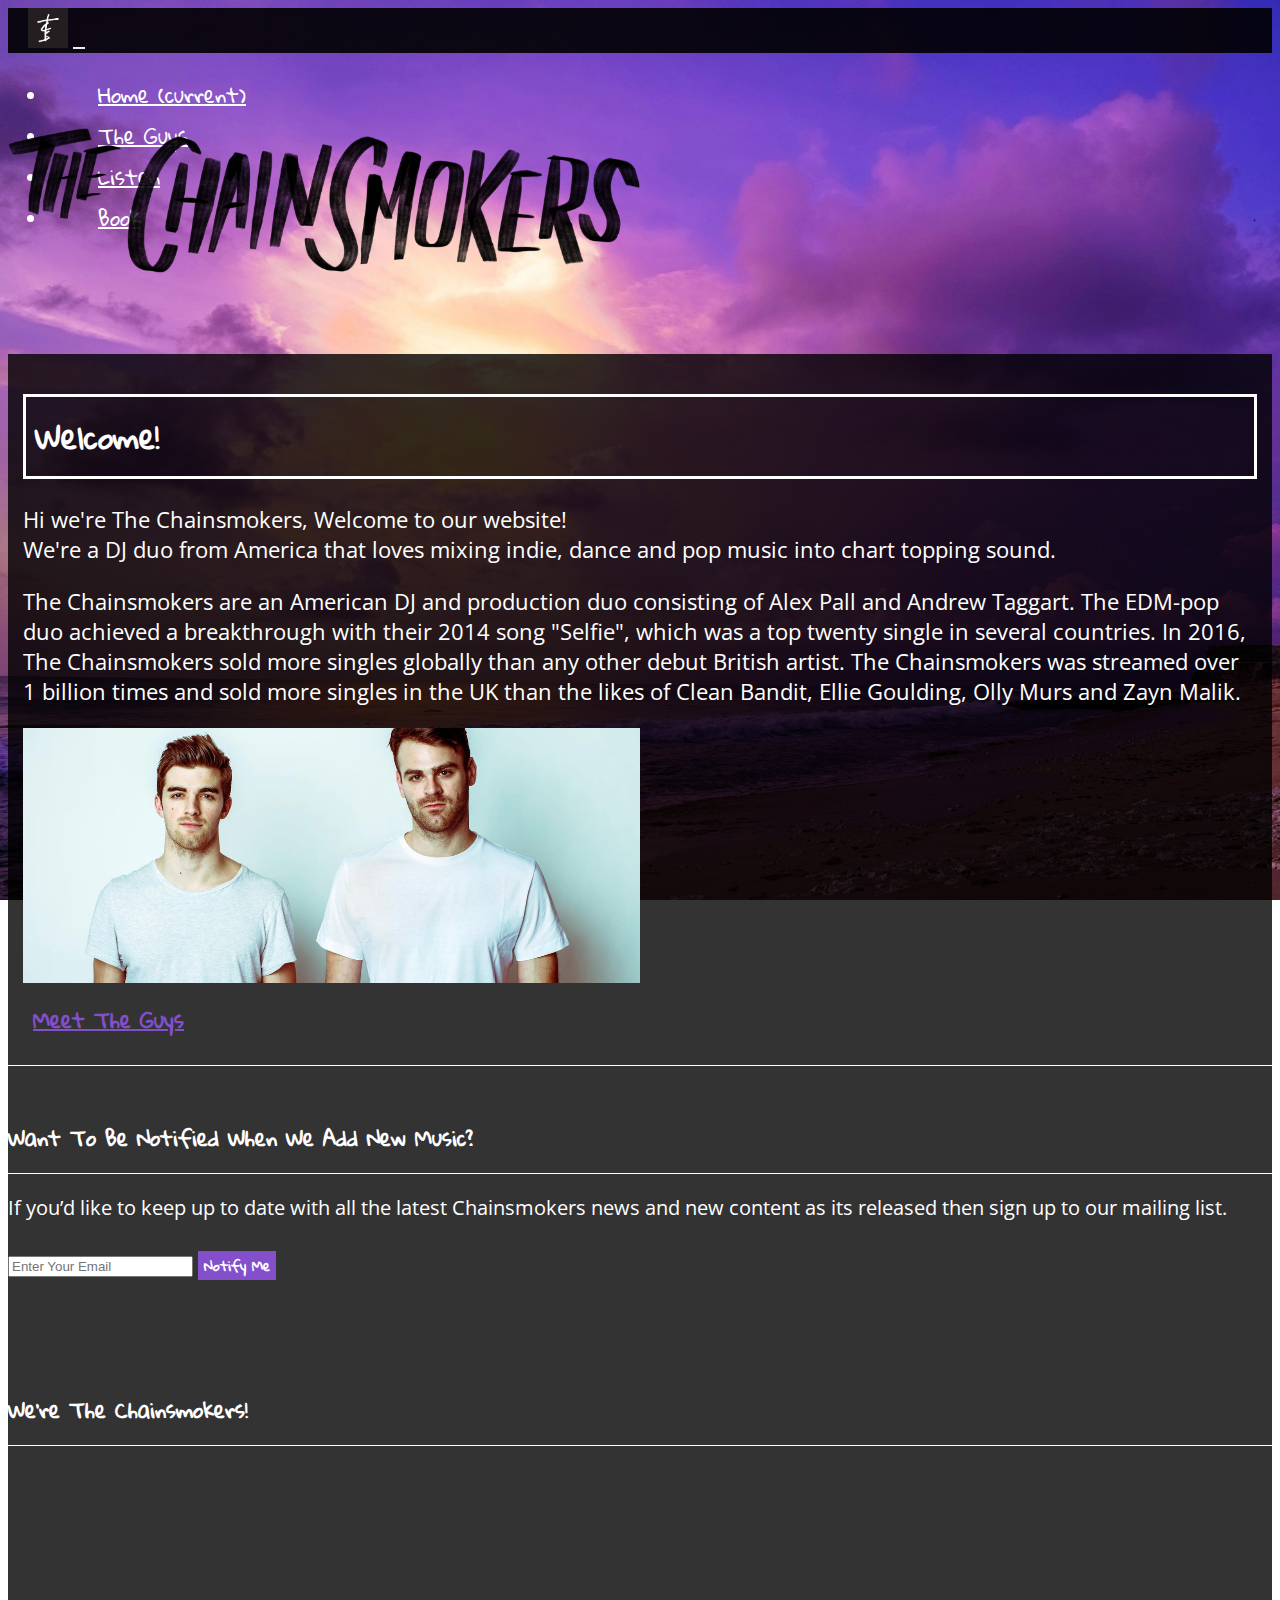
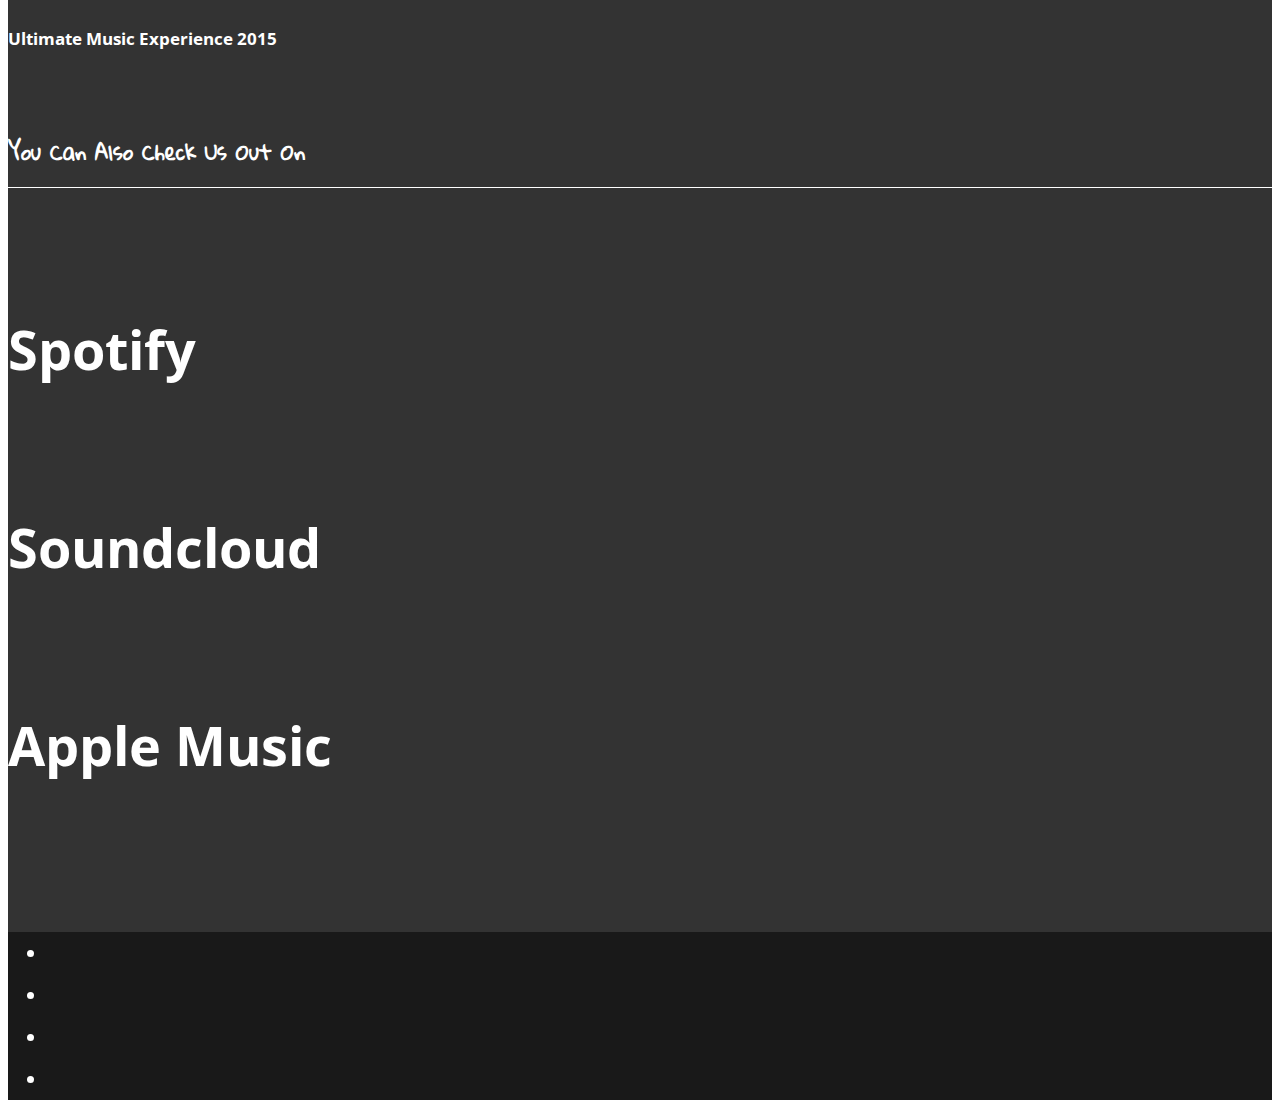
<file: index.html>
<!DOCTYPE html>
<html lang="en">

<head>
    <!----------Meta Data------->
    <meta charset="UTF-8">
    <meta name="viewport" content="width=device-width, initial-scale=1.0">
    <meta http-equiv="X-UA-Compatible" content="ie=edge">
    <!----------Bootstrap 4.1.3 CDN Link------->
    <link rel="stylesheet" href="https://stackpath.bootstrapcdn.com/bootstrap/4.1.3/css/bootstrap.min.css" integrity="sha384-MCw98/SFnGE8fJT3GXwEOngsV7Zt27NXFoaoApmYm81iuXoPkFOJwJ8ERdknLPMO" crossorigin="anonymous">
    <!----------Fontawesome CDN Link------->
    <link rel="stylesheet" href="https://use.fontawesome.com/releases/v5.2.0/css/all.css" integrity="sha384-hWVjflwFxL6sNzntih27bfxkr27PmbbK/iSvJ+a4+0owXq79v+lsFkW54bOGbiDQ" crossorigin="anonymous">
    <!----------Google Fonts Link------->
    <link href="https://fonts.googleapis.com/css?family=Gloria+Hallelujah|Open+Sans+Condensed:300,700" rel="stylesheet">
    <!----------My Css Link------->
    <link rel="stylesheet" href="assets/css/style.css" type="text/css"/>
    <!----------Page Title------->
    <title>The Chainsmokers</title>
</head>

<body>

    <Header class="container-fluid">
        <!-----Navigation bar---->
        <div class="row">
            <nav class="col-12 navbar navbar-expand-lg navbar-dark">
                <a class="navbar-brand" href="index.html"><img class="icon" src="assets/images/icon.png" alt="The Chainsmokers icon"></a>
                <button class="navbar-toggler" type="button" data-toggle="collapse" data-target="#navbarSupportedContent" aria-controls="navbarSupportedContent" aria-expanded="false" aria-label="Toggle navigation">
                    <span class="navbar-toggler-icon"></span>
                </button>

                <div class="collapse navbar-collapse" id="navbarSupportedContent">
                    <ul class="navbar-nav mr-auto text-center">
                        <li class="nav-item">
                            <a class="nav-link" id="current" href="index.html">Home <span class="sr-only">(current)</span></a>
                        </li>
                        <li class="nav-item">
                            <a class="nav-link" href="theguys.html">The Guys</a>
                        </li>
                        <li class="nav-item">
                            <a class="nav-link" href="listen.html">Listen</a>
                        </li>
                        <li class="nav-item">
                            <a class="nav-link" href="book.html">Book</a>
                        </li>
                    </ul>
                </div>
            </nav>
        </div>
        <!-----/Navigation bar---->
        <!-----Main logo---->
        <div class="row">
            <section class="col-12 col-lg-12 text-center">
                <img class="logo" src="assets/images/logo.png" alt="The Chainsmokers logo">
            </section>
        </div>
        <!-----/Main logo---->
    </Header>

    <main class="container-fluid">
        <!-----Main section about---->
        <div class="row">
            <section class="col-12 col-lg-10 offset-lg-1 text-center main-section over-lay">
                <h2 class="heading-border">Welcome!</h2>
                <p class="text">Hi we're The Chainsmokers, Welcome to our website!<br>We're a DJ duo from America that loves mixing indie, dance and pop music into chart topping sound. </p>
                <!-----This paragraph is from https://en.wikipedia.org/wiki/The_Chainsmokers and https://www.jonasblue.com/about/. I put them together and changed the artists name ---->
                <p class="text">The Chainsmokers are an American DJ and production duo consisting of Alex Pall and Andrew Taggart. The EDM-pop duo achieved a breakthrough with their 2014 song "Selfie", which was a top twenty single in several countries. In 2016, The
                    Chainsmokers sold more singles globally than any other debut British artist. The Chainsmokers was streamed over 1 billion times and sold more singles in the UK than the likes of Clean Bandit, Ellie Goulding, Olly Murs and Zayn Malik.
                </p>
                <img class="main-image" src="assets/images/the-guys.jpg" alt="A picture of both DJs">
                <br>
                <a class="link" href="theguys.html">Meet The Guys <i class="fas fa-chevron-circle-right"></i></a>
            </section>
        </div>
        <!-----/Main section about---->
        <!-----Consistant bottom row---->
        <div class="row bottom-row over-lay">
            <!-----Consistant mailing list form---->
            <section class="col-12 col-lg-4 order-lg-first text-center">
                <div class="sign-up-container">
                    <h4>Want To Be Notified When We Add New Music?</h4>
                    <!-----This is a Form from bootstrap's documentation---->
                    <form>
                        <label for="emailinput" class="form-text">If you’d like to keep up to date with all the latest Chainsmokers news and new content as its released then sign up to our mailing list.</label>
                        <input class="form-control mailing-list" type="email" id="emailinput" placeholder="Enter Your Email" required/>
                        <button class="btn" type="submit">Notify Me</button>
                    </form>
                    <!-----/This is a Form from bootstrap's documentation---->
                </div>
            </section>
            <!-----/Consistant mailing list form---->
            <!-----Consistant feature section---->
            <section class="col-12 order-first col-lg-4 text-center">
                <div class="feature-container">
                    <h4>We're The Chainsmokers!</h4>
                    <iframe class="video" src="https://www.youtube.com/embed/Wo1YK4Z0BZs?rel=0&amp;showinfo=0" frameborder="0" allow="autoplay; encrypted-media" allowfullscreen></iframe>
                    <h5 class="track-title">Ultimate Music Experience 2015</h5>
                </div>
            </section>
            <!-----/Consistant feature section---->
            <!-----Consistant music app links section---->
            <section class="col-12 col-lg-4 text-center">
                <div class="music-apps-container">
                    <h4>You Can Also Check Us Out On</h4>
                    <div class="row">
                        <div class="col-4 offset-2 music-apps">
                            <a href="https://open.spotify.com/artist/69GGBxA162lTqCwzJG5jLp" target="_blank"><i class="fab fa-spotify"></i></a>
                            <h6>Spotify</h6>
                        </div>
                        <div class="col-4 music-apps">
                            <a href="https://soundcloud.com/thechainsmokers" target="_blank"><i class="fab fa-soundcloud"></i></a>
                            <h6>Soundcloud</h6>
                        </div>
                        <div class="col-4 offset-6 music-apps">
                            <a href="https://itunes.apple.com/gb/artist/the-chainsmokers/580391756" target="_blank"><i class="fab fa-apple"></i></a>
                            <h6>Apple Music</h6>
                        </div>
                    </div>
                </div>
            </section>
            <!-----/Consistant music app links section---->
        </div>
        <!-----/Consistant bottom row---->
    </main>

    <footer class="container-fluid footer">
        <!----------Social links footer------->
        <div class="row">
            <div class="col-12 text-center social-links">
                <ul class="list-inline">
                    <li class="list-inline-item"><a href="https://en-gb.facebook.com/thechainsmokers/" target="_blank"><i class="fab fa-facebook"></i></a></li>
                    <li class="list-inline-item"><a href="https://www.instagram.com/thechainsmokers/?hl=en" target="_blank"><i class="fab fa-instagram"></i></a></li>
                    <li class="list-inline-item"><a href="https://twitter.com/TheChainsmokers" target="_blank"><i class="fab fa-twitter"></i></a></li>
                    <li class="list-inline-item"><a href="https://www.youtube.com/user/THECHAINSMOKERS" target="_blank"><i class="fab fa-youtube"></i></a></li>
                </ul>
            </div>
        </div>
        <!----------/Social links footer------->
    </footer>

<!----------Jquery------->
<script src="https://code.jquery.com/jquery-3.3.1.slim.min.js" integrity="sha384-q8i/X+965DzO0rT7abK41JStQIAqVgRVzpbzo5smXKp4YfRvH+8abtTE1Pi6jizo" crossorigin="anonymous"></script>
<!----------Popper Js------->
<script src="https://cdnjs.cloudflare.com/ajax/libs/popper.js/1.14.3/umd/popper.min.js" integrity="sha384-ZMP7rVo3mIykV+2+9J3UJ46jBk0WLaUAdn689aCwoqbBJiSnjAK/l8WvCWPIPm49" crossorigin="anonymous"></script>
<!----------Bootstrap Js------->
<script src="https://stackpath.bootstrapcdn.com/bootstrap/4.1.3/js/bootstrap.min.js" integrity="sha384-ChfqqxuZUCnJSK3+MXmPNIyE6ZbWh2IMqE241rYiqJxyMiZ6OW/JmZQ5stwEULTy" crossorigin="anonymous"></script>

</body>

</html>
</file>
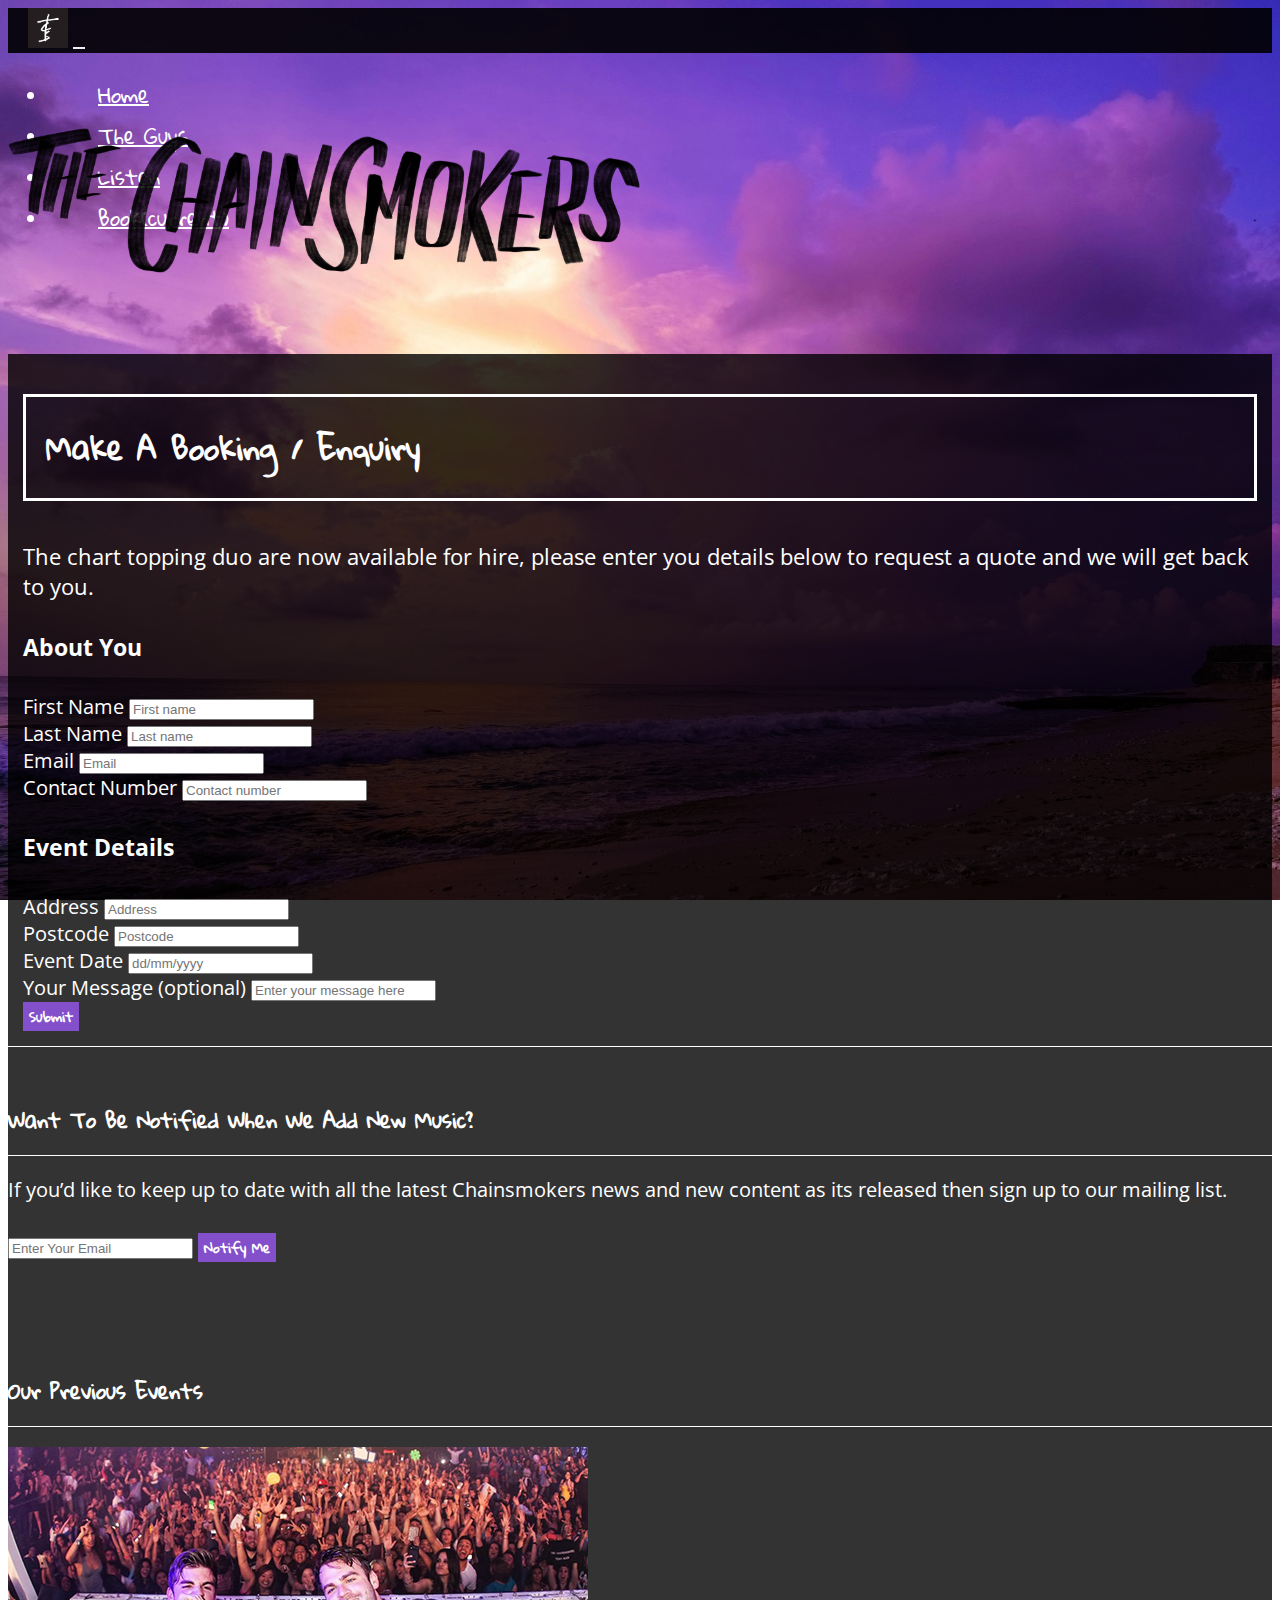
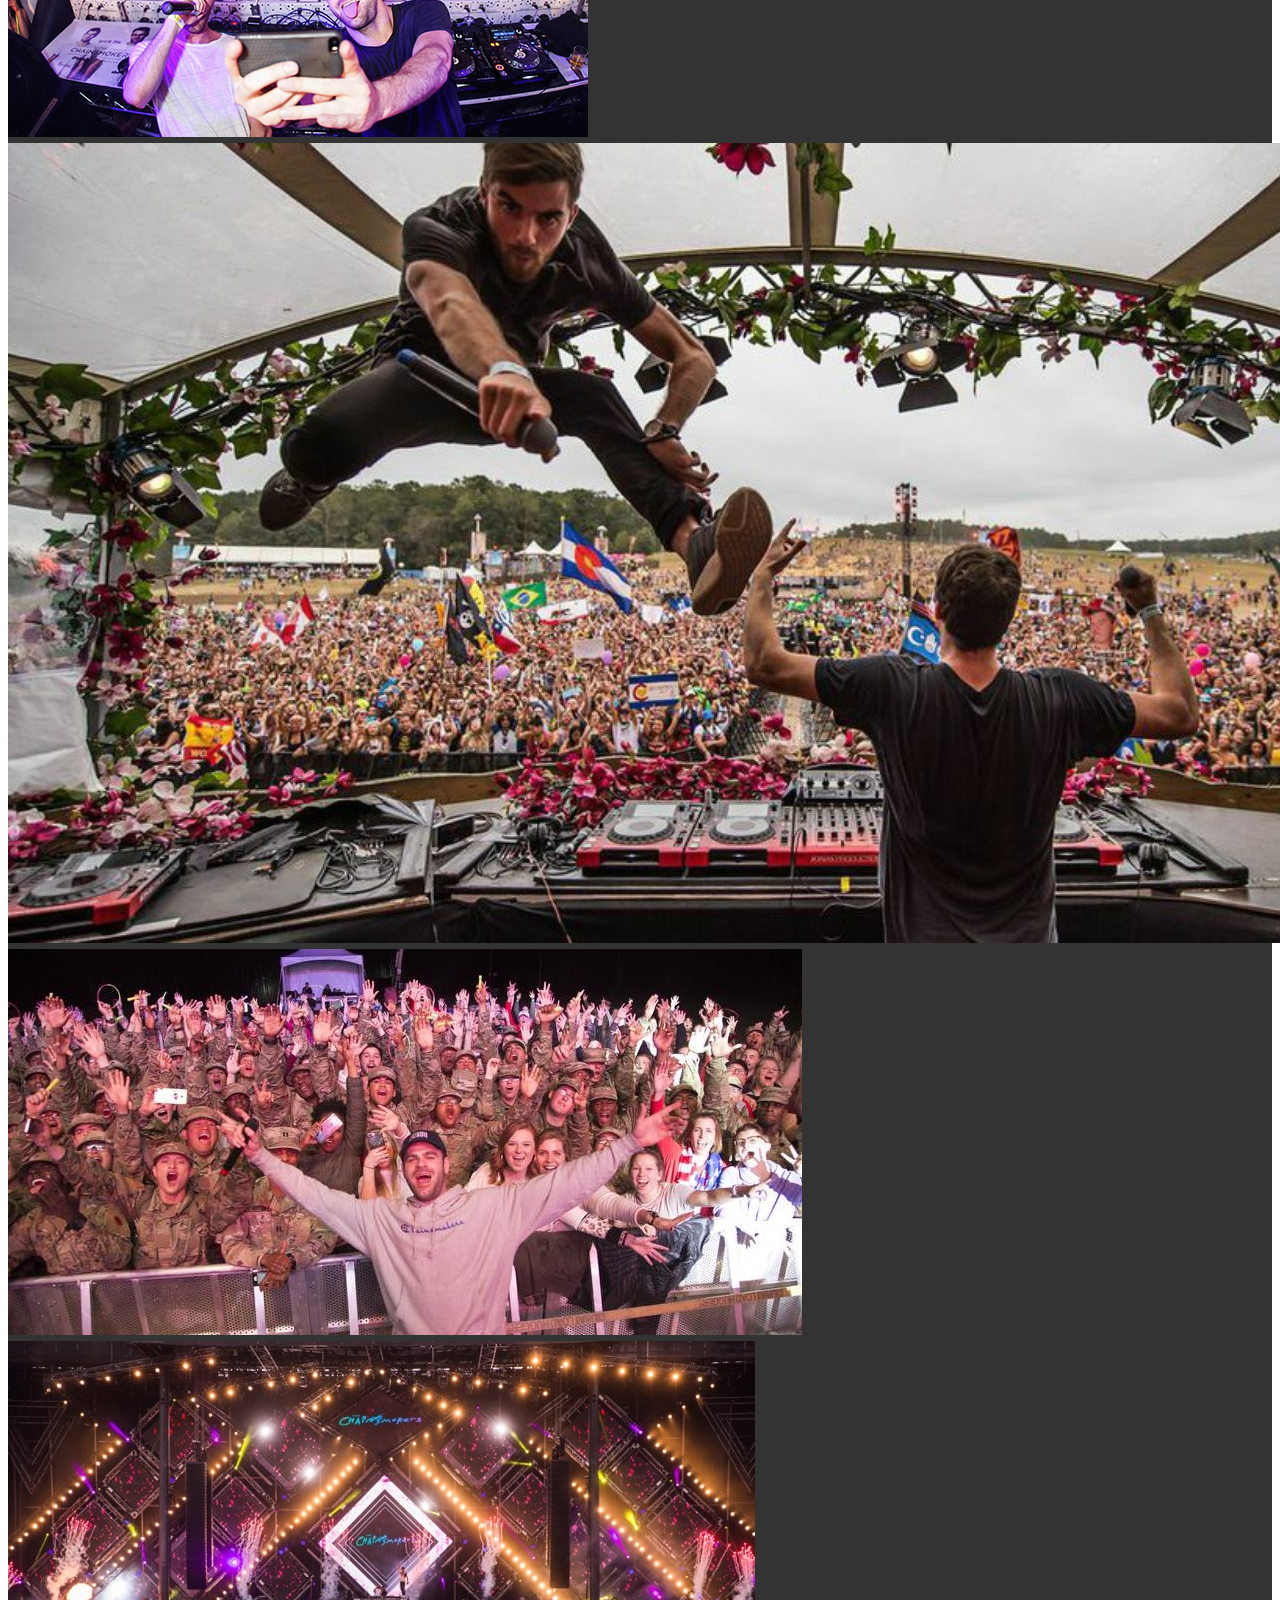
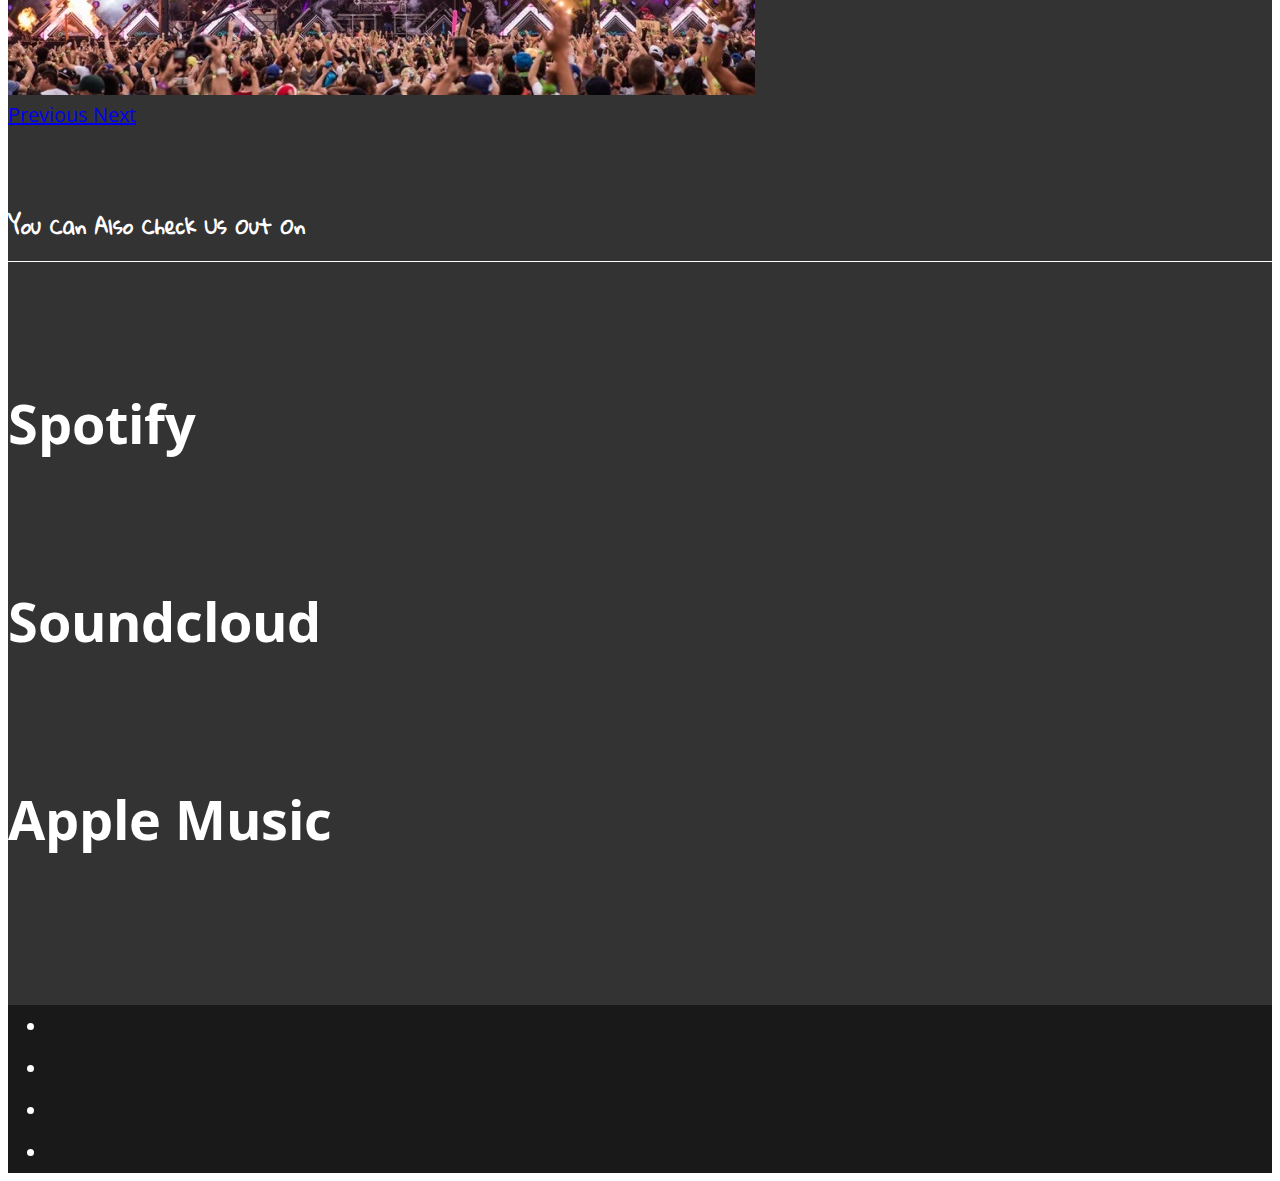
<file: book.html>
<!DOCTYPE html>
<html lang="en">

<head>
    <!----------Meta Data------->
    <meta charset="UTF-8">
    <meta name="viewport" content="width=device-width, initial-scale=1.0">
    <meta http-equiv="X-UA-Compatible" content="ie=edge">
    <!----------Bootstrap 4.1.3 CDN Link------->
    <link rel="stylesheet" href="https://stackpath.bootstrapcdn.com/bootstrap/4.1.3/css/bootstrap.min.css" integrity="sha384-MCw98/SFnGE8fJT3GXwEOngsV7Zt27NXFoaoApmYm81iuXoPkFOJwJ8ERdknLPMO" crossorigin="anonymous">
    <!----------Fontawesome CDN Link------->
    <link rel="stylesheet" href="https://use.fontawesome.com/releases/v5.2.0/css/all.css" integrity="sha384-hWVjflwFxL6sNzntih27bfxkr27PmbbK/iSvJ+a4+0owXq79v+lsFkW54bOGbiDQ" crossorigin="anonymous">
    <!----------Google Fonts Link------->
    <link href="https://fonts.googleapis.com/css?family=Gloria+Hallelujah|Open+Sans+Condensed:300,700" rel="stylesheet">
    <!----------My Css Link------->
    <link rel="stylesheet" href="assets/css/style.css" type="text/css" />
    <!----------Page Title------->
    <title>Book</title>
</head>

<body>

    <Header class="container-fluid">
        <!-----Navigation bar---->
        <div class="row">
            <nav class="col-12 navbar navbar-expand-lg navbar-dark">
                <a class="navbar-brand" href="index.html"><img class="icon" src="assets/images/icon.png" alt="The Chainsmokers icon"></a>
                <button class="navbar-toggler" type="button" data-toggle="collapse" data-target="#navbarSupportedContent" aria-controls="navbarSupportedContent" aria-expanded="false" aria-label="Toggle navigation">
                    <span class="navbar-toggler-icon"></span>
                </button>

                <div class="collapse navbar-collapse" id="navbarSupportedContent">
                    <ul class="navbar-nav mr-auto text-center">
                        <li class="nav-item">
                            <a class="nav-link" href="index.html">Home</a>
                        </li>
                        <li class="nav-item">
                            <a class="nav-link" href="theguys.html">The Guys</a>
                        </li>
                        <li class="nav-item">
                            <a class="nav-link" href="listen.html">Listen</a>
                        </li>
                        <li class="nav-item">
                            <a class="nav-link" id="current" href="book.html">Book<span class="sr-only">(current)</span></a>
                        </li>
                    </ul>
                </div>
            </nav>
        </div>
        <!-----/Navigation bar---->
        <!-----Main logo---->
        <div class="row">
            <section class="col-12 col-lg-12 text-center">
                <img class="logo" src="assets/images/logo.png" alt="The Chainsmokers logo">
            </section>
        </div>
        <!-----/Main logo---->
    </Header>

    <main class="container-fluid">
        <!-----Main section music bookings form---->
        <div class="row">
            <section class="col-12 col-lg-10 offset-lg-1 main-section over-lay">
                <h2 class="book-heading text-center">Make A Booking / Enquiry</h2>
                <p class="text">The chart topping duo are now available for hire, please enter you details below to request a quote and we will get back to you.</p>
                <!-----This is a Form from bootstrap's documentation---->
                <form>
                    <h3 class="form-section-heading">About You</h3>
                    <div class="form-row">
                        <div class="form-group col-lg-6">
                            <label for="inputfirstname">First Name</label>
                            <input type="text" class="form-control" id="inputfirstname" placeholder="First name" required>
                        </div>
                        <div class="form-group col-lg-6">
                            <label for="inputlastname">Last Name</label>
                            <input type="text" class="form-control" id="inputlastname" placeholder="Last name" required>
                        </div>
                    </div>
                    <div class="form-row">
                        <div class="form-group col-lg-6">
                            <label for="inputEmail4">Email</label>
                            <input type="email" class="form-control" id="inputEmail4" placeholder="Email" required>
                        </div>
                        <div class="form-group col-lg-6">
                            <label for="inputcontactnumber">Contact Number</label>
                            <input type="number" class="form-control" id="inputcontactnumber" placeholder="Contact number" required>
                        </div>
                    </div>
                    <h3 class="form-section-heading">Event Details</h3>
                    <div class="form-row">
                        <div class="form-group col-lg-6">
                            <label for="inputaddress">Address</label>
                            <input type="text" class="form-control" id="inputaddress" placeholder="Address" required>
                        </div>
                        <div class="form-group col-lg-6">
                            <label for="inputpostcode">Postcode</label>
                            <input type="text" class="form-control" id="inputpostcode" placeholder="Postcode" required>
                        </div>
                    </div>
                    <div class="form-row">
                        <form-group class="form-group col-lg-6">
                            <label for="eventdate">Event Date</label>
                            <input class="form-control" type="text" id="eventdate" placeholder="dd/mm/yyyy" required>
                        </form-group>
                    </div>
                    <div class="form-row">
                        <form-group class="form-group col-lg-12">
                            <label for="message">Your Message (optional)</label>
                            <input class="form-control" type="text" id="message" placeholder="Enter your message here">
                        </form-group>
                    </div>
                    <button type="submit" class="btn btn-primary">Submit</button>
                </form>
                <!-----/This is a Form from bootstrap's documentation---->
            </section>
        </div>
        <!-----/Main section music bookings form---->
        <!-----Consistant bottom row---->
        <div class="row bottom-row over-lay">
            <!-----Consistant mailing list form---->
            <section class="col-12 col-lg-4 order-lg-first text-center">
                <div class="sign-up-container">
                    <h4>Want To Be Notified When We Add New Music?</h4>
                    <!-----This is a Form from bootstrap's documentation---->
                    <form>
                        <label for="emailinput" class="form-text">If you’d like to keep up to date with all the latest Chainsmokers news and new content as its released then sign up to our mailing list.</label>
                        <input class="form-control mailing-list" type="email" id="emailinput" placeholder="Enter Your Email" required/>
                        <button class="btn" type="submit">Notify Me</button>
                    </form>
                    <!-----/This is a Form from bootstrap's documentation---->
                </div>
            </section>
            <!-----/Consistant mailing list form---->
            <!-----Consistant feature section---->
            <section class="col-12 order-first col-lg-4 text-center">
                <div class="feature-container">
                    <h4>Our Previous Events</h4>
                    <!-----This is a carousel from bootstrap's documentation---->
                    <div id="carouselExampleControls" class="carousel slide" data-ride="carousel">
                        <div class="carousel-inner">
                            <div class="carousel-item active">
                                <img class="d-block w-100" src="assets/images/event_images/event_image1.jpg" alt="John and Jane's edding">
                            </div>
                            <div class="carousel-item">
                                <img class="d-block w-100" src="assets/images/event_images/event_image2.jpeg" alt="Hooli's Christmas party">
                            </div>
                            <div class="carousel-item">
                                <img class="d-block w-100" src="assets/images/event_images/event_image3.jpg" alt="Microsoft's Christmas party">
                            </div>
                            <div class="carousel-item">
                                <img class="d-block w-100" src="assets/images/event_images/event_image4.jpg" alt="Twitter's Christmas party">
                            </div>
                        </div>
                        <a class="carousel-control-prev" href="#carouselExampleControls" role="button" data-slide="prev">
                            <span class="carousel-control-prev-icon" aria-hidden="true"></span>
                            <span class="sr-only">Previous</span>
                         </a>
                        <a class="carousel-control-next" href="#carouselExampleControls" role="button" data-slide="next">
                            <span class="carousel-control-next-icon" aria-hidden="true"></span>
                            <span class="sr-only">Next</span>
                          </a>
                    </div>
                    <!-----/This is a carousel from bootstrap's documentation---->
                </div>
            </section>
            <!-----/Consistant feature section---->
            <!-----Consistant music app links section---->
            <section class="col-12 col-lg-4 text-center">
                <div class="music-apps-container">
                    <h4>You Can Also Check Us Out On</h4>
                    <div class="row">
                        <div class="col-4 offset-2 music-apps">
                            <a href="https://open.spotify.com/artist/69GGBxA162lTqCwzJG5jLp" target="_blank"><i class="fab fa-spotify"></i></a>
                            <h6>Spotify</h6>
                        </div>
                        <div class="col-4 music-apps">
                            <a href="https://soundcloud.com/thechainsmokers" target="_blank"><i class="fab fa-soundcloud"></i></a>
                            <h6>Soundcloud</h6>
                        </div>
                        <div class="col-4 offset-6 music-apps">
                            <a href="https://itunes.apple.com/gb/artist/the-chainsmokers/580391756" target="_blank"><i class="fab fa-apple"></i></a>
                            <h6>Apple Music</h6>
                        </div>
                    </div>
                </div>
            </section>
            <!-----/Consistant music app links section---->
        </div>
        <!-----/Consistant bottom row---->
    </main>

    <footer class="container-fluid footer">
        <!----------Social links footer------->
        <div class="row">
            <div class="col-12 text-center social-links">
                <ul class="list-inline">
                    <li class="list-inline-item"><a href="https://en-gb.facebook.com/thechainsmokers/" target="_blank"><i class="fab fa-facebook"></i></a></li>
                    <li class="list-inline-item"><a href="https://www.instagram.com/thechainsmokers/?hl=en" target="_blank"><i class="fab fa-instagram"></i></a></li>
                    <li class="list-inline-item"><a href="https://twitter.com/TheChainsmokers" target="_blank"><i class="fab fa-twitter"></i></a></li>
                    <li class="list-inline-item"><a href="https://www.youtube.com/user/THECHAINSMOKERS" target="_blank"><i class="fab fa-youtube"></i></a></li>
                </ul>
            </div>
        </div>
        <!----------/Social links footer------->
    </footer>

<!----------Jquery------->
<script src="https://code.jquery.com/jquery-3.3.1.slim.min.js" integrity="sha384-q8i/X+965DzO0rT7abK41JStQIAqVgRVzpbzo5smXKp4YfRvH+8abtTE1Pi6jizo" crossorigin="anonymous"></script>
<!----------Popper Js------->
<script src="https://cdnjs.cloudflare.com/ajax/libs/popper.js/1.14.3/umd/popper.min.js" integrity="sha384-ZMP7rVo3mIykV+2+9J3UJ46jBk0WLaUAdn689aCwoqbBJiSnjAK/l8WvCWPIPm49" crossorigin="anonymous"></script>
<!----------Bootstrap Js------->
<script src="https://stackpath.bootstrapcdn.com/bootstrap/4.1.3/js/bootstrap.min.js" integrity="sha384-ChfqqxuZUCnJSK3+MXmPNIyE6ZbWh2IMqE241rYiqJxyMiZ6OW/JmZQ5stwEULTy" crossorigin="anonymous"></script>

</body>

</html>
</file>
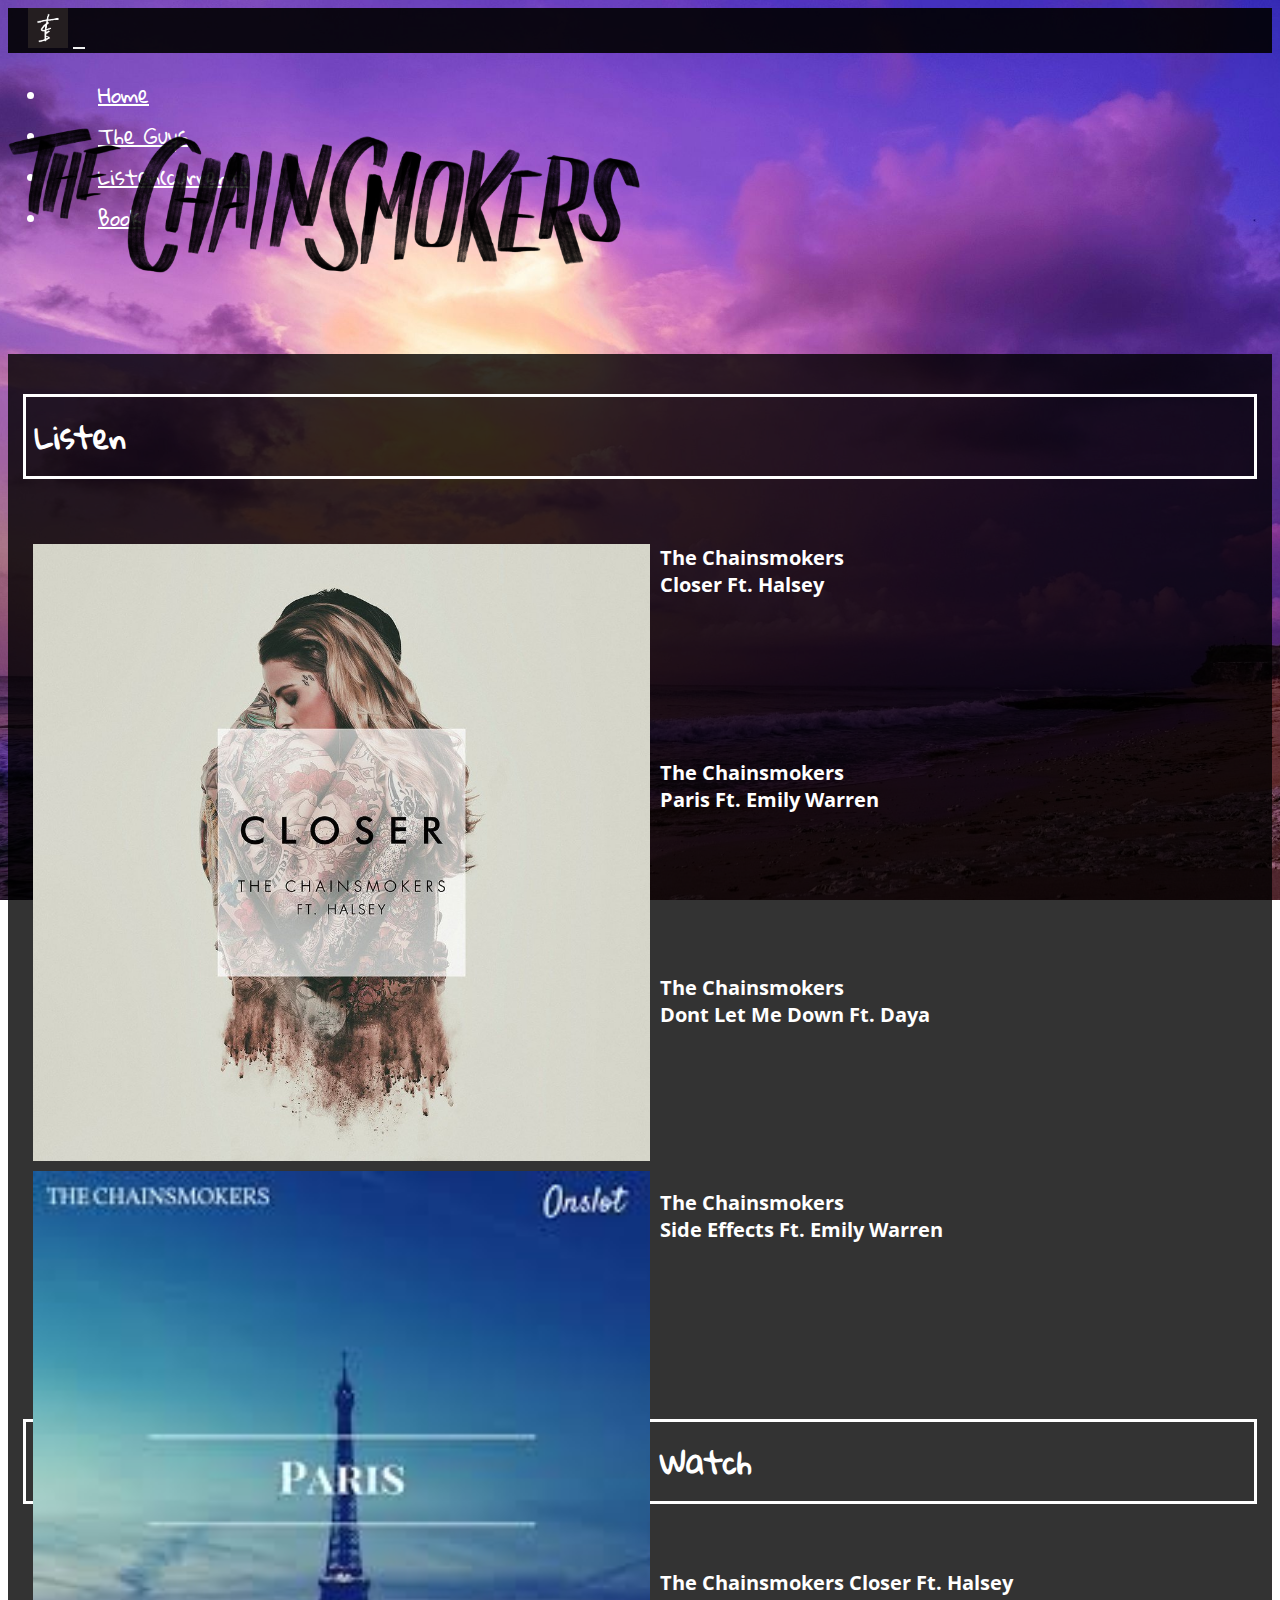
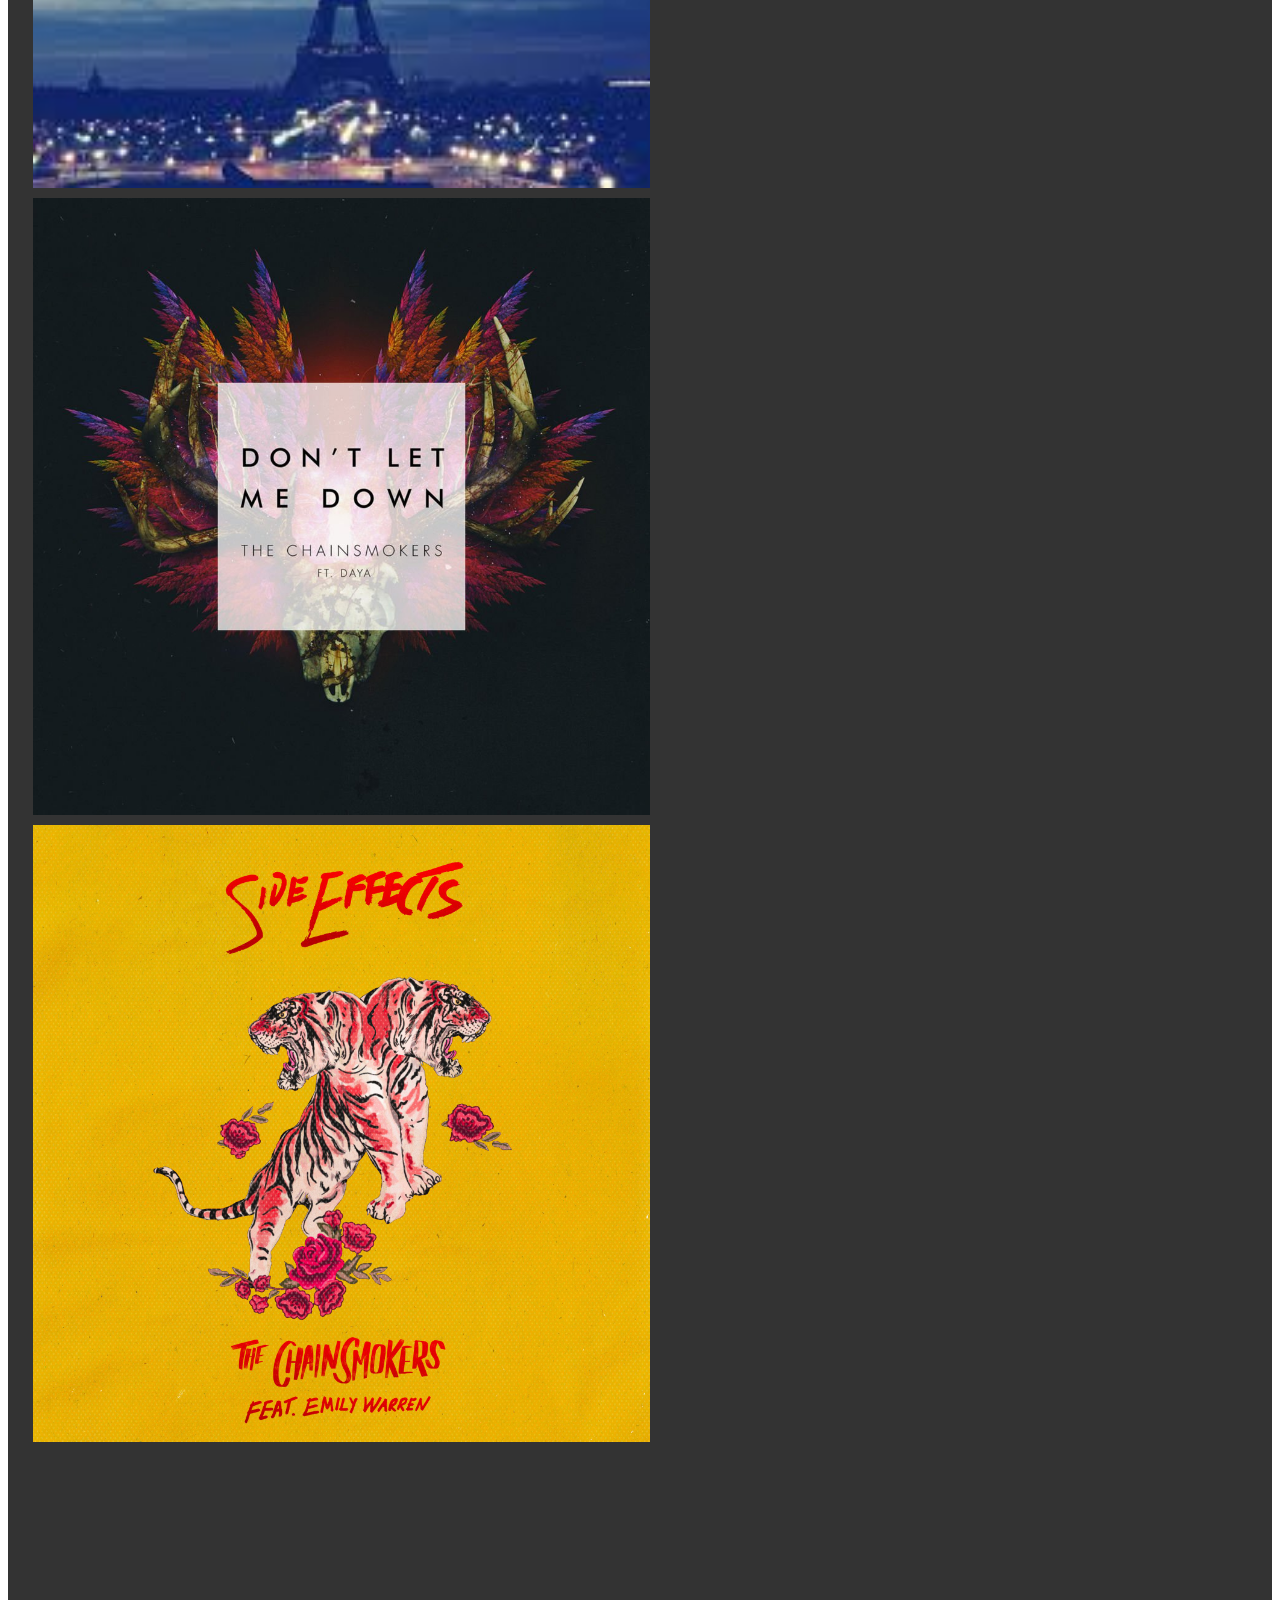
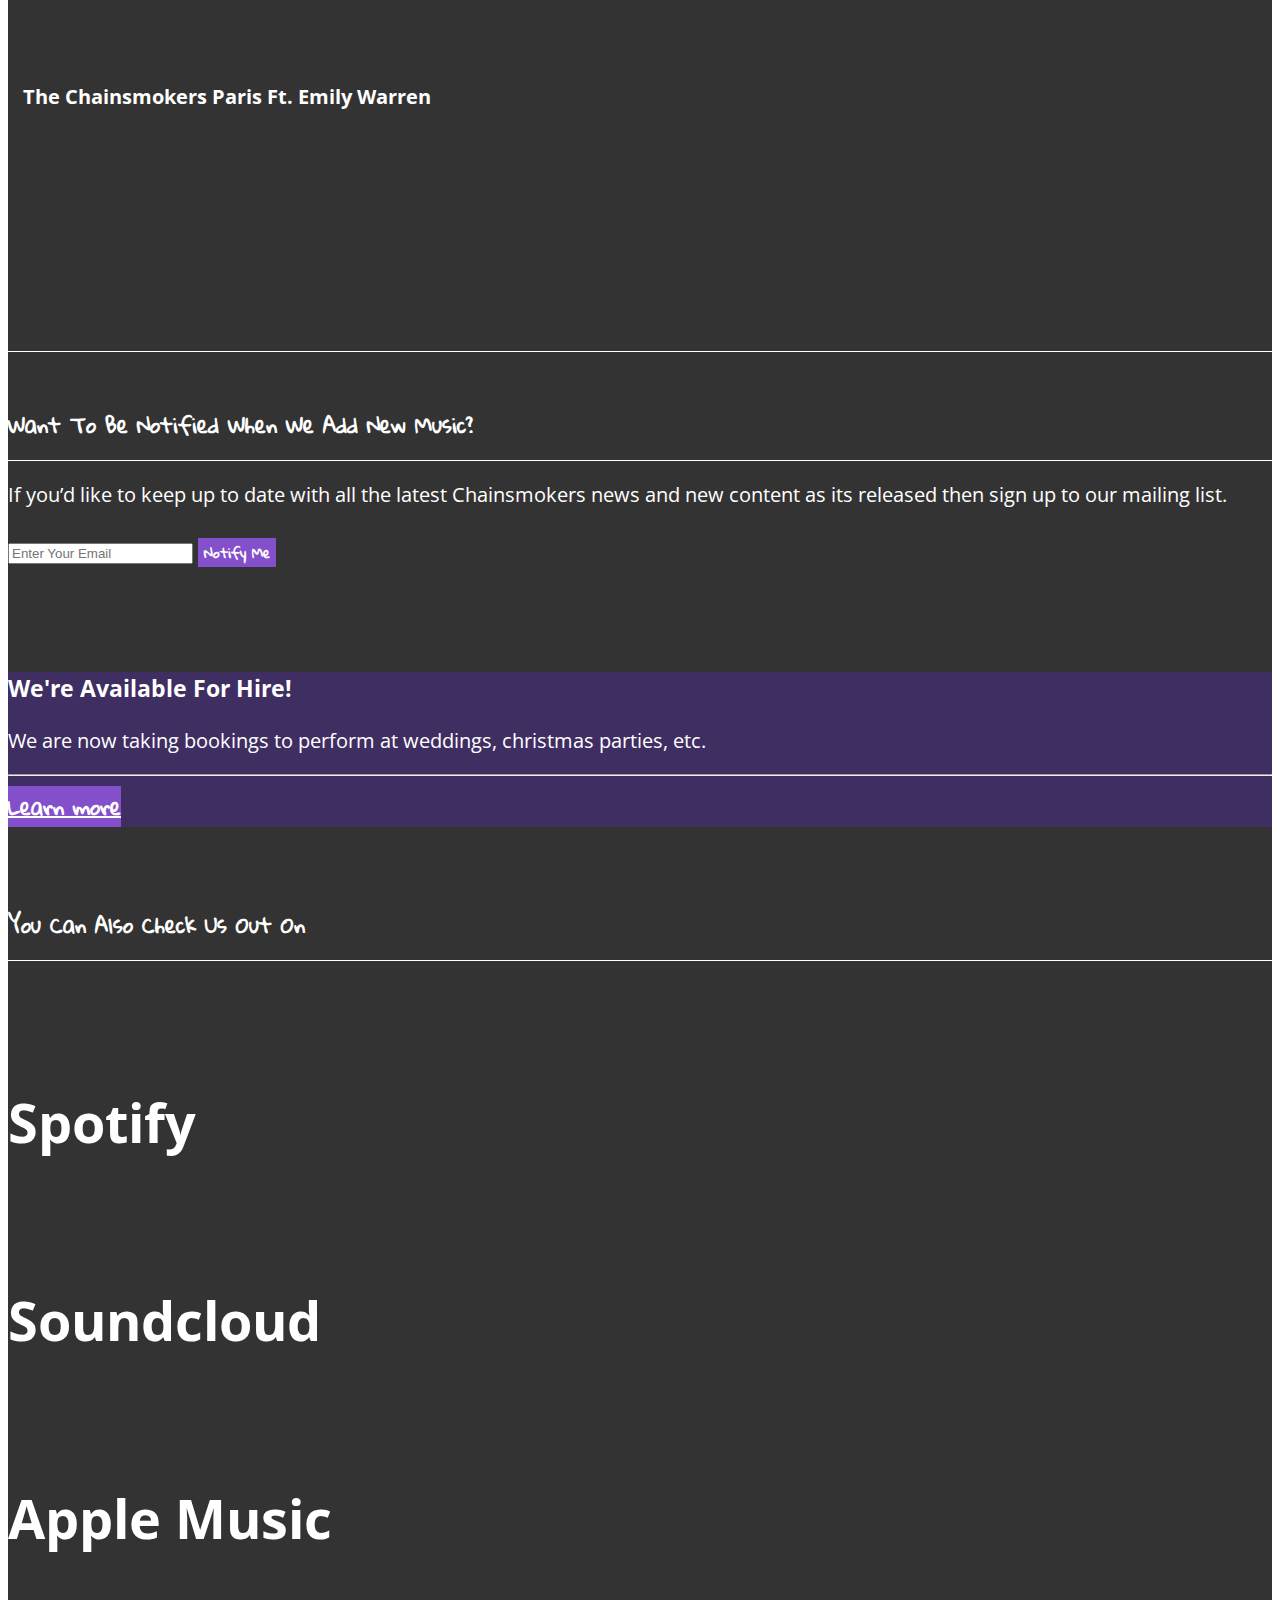
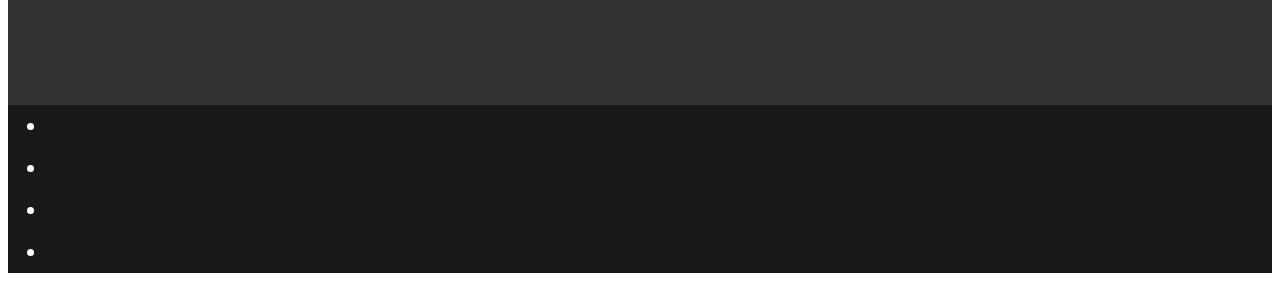
<file: listen.html>
<!DOCTYPE html>
<html lang="en">

<head>
    <!----------Meta Data------->
    <meta charset="UTF-8">
    <meta name="viewport" content="width=device-width, initial-scale=1.0">
    <meta http-equiv="X-UA-Compatible" content="ie=edge">
    <!----------Bootstrap 4.1.3 CDN Link------->
    <link rel="stylesheet" href="https://stackpath.bootstrapcdn.com/bootstrap/4.1.3/css/bootstrap.min.css" integrity="sha384-MCw98/SFnGE8fJT3GXwEOngsV7Zt27NXFoaoApmYm81iuXoPkFOJwJ8ERdknLPMO" crossorigin="anonymous">
    <!----------Fontawesome CDN Link------->
    <link rel="stylesheet" href="https://use.fontawesome.com/releases/v5.2.0/css/all.css" integrity="sha384-hWVjflwFxL6sNzntih27bfxkr27PmbbK/iSvJ+a4+0owXq79v+lsFkW54bOGbiDQ" crossorigin="anonymous">
    <!----------Google Fonts Link------->
    <link href="https://fonts.googleapis.com/css?family=Gloria+Hallelujah|Open+Sans+Condensed:300,700" rel="stylesheet">
    <!----------My Css Link------->
    <link rel="stylesheet" href="assets/css/style.css" type="text/css" />
    <!----------Page Title------->
    <title>Listen</title>
</head>

<body>

    <Header class="container-fluid">
        <!-----Navigation bar---->
        <div class="row">
            <nav class="col-12 navbar navbar-expand-lg navbar-dark">
                <a class="navbar-brand" href="index.html"><img class="icon" src="assets/images/icon.png" alt="The Chainsmokers icon"></a>
                <button class="navbar-toggler" type="button" data-toggle="collapse" data-target="#navbarSupportedContent" aria-controls="navbarSupportedContent" aria-expanded="false" aria-label="Toggle navigation">
                    <span class="navbar-toggler-icon"></span>
                </button>

                <div class="collapse navbar-collapse" id="navbarSupportedContent">
                    <ul class="navbar-nav mr-auto text-center">
                        <li class="nav-item">
                            <a class="nav-link" href="index.html">Home</a>
                        </li>
                        <li class="nav-item">
                            <a class="nav-link" href="theguys.html">The Guys</a>
                        </li>
                        <li class="nav-item">
                            <a class="nav-link" id="current" href="listen.html">Listen<span class="sr-only">(current)</span></a>
                        </li>
                        <li class="nav-item">
                            <a class="nav-link" href="book.html">Book</a>
                        </li>
                    </ul>
                </div>
            </nav>
        </div>
        <!-----/Navigation bar---->
        <!-----Main logo---->
        <div class="row">
            <section class="col-12 col-lg-12 text-center">
                <img class="logo" src="assets/images/logo.png" alt="The Chainsmokers logo">
            </section>
        </div>
        <!-----/Main logo---->
    </Header>

    <main class="container-fluid">
        <!-----Main section music showcase Audio---->
        <div class="row">
            <section class="col-12 col-lg-10 offset-lg-1 main-section over-lay">
                <h2 class="heading-border">Listen</h2>
            </section>
            <section class="col-12 col-lg-5 offset-lg-1 main-section over-lay">
                <div>
                    <img class="track-cover" src="assets/images/song_covers/The-Chainsmokers-Closer-Cover.jpg" alt="Song Cover">
                    <h4 class="track-title-1">The Chainsmokers<br>Closer Ft. Halsey </h4>
                </div>
                <iframe class="player" src="https://open.spotify.com/embed/track/7BKLCZ1jbUBVqRi2FVlTVw" height="80" frameborder="0" allowtransparency="true" allow="encrypted-media"></iframe>
            </section>
            <section class="col-12 col-lg-5 main-section over-lay">
                <div>
                    <img class="track-cover-opposite" src="assets/images/song_covers/The-Chainsmokers-Paris-Cover.jpg" alt="Song Cover">
                    <h4 class="track-title-opposite">The Chainsmokers<br>Paris Ft. Emily Warren </h4>
                </div>
                <iframe class="player-opposite" src="https://open.spotify.com/embed/track/15vzANxN8G9wWfwAJLLMCg" height="80" frameborder="0" allowtransparency="true" allow="encrypted-media"></iframe>
            </section>
        </div>
        <div class="row">
            <section class="col-12 col-lg-5 offset-lg-1 main-section over-lay">
                <div>
                    <img class="track-cover" src="assets/images/song_covers/The-Chainsmokers-Dont-Let-Me-Down-Cover.jpg" alt="Song Cover">
                    <h4 class="track-title-1">The Chainsmokers<br>Dont Let Me Down Ft. Daya </h4>
                </div>
                <iframe class="player" src="https://open.spotify.com/embed/track/1i1fxkWeaMmKEB4T7zqbzK" height="80" frameborder="0" allowtransparency="true" allow="encrypted-media"></iframe>
            </section>
            <section class="col-12 col-lg-5 main-section over-lay">
                <div>
                    <img class="track-cover-opposite" src="assets/images/song_covers/The-Chainsmokers-Side-Effects-Cover.jpg" alt="Song Cover">
                    <h4 class="track-title-opposite">The Chainsmokers<br>Side Effects Ft. Emily Warren </h4>
                </div>
                <iframe class="player-opposite" src="https://open.spotify.com/embed/track/5yNEdBlZMxpcVtGKz5NFk5" height="80" frameborder="0" allowtransparency="true" allow="encrypted-media"></iframe>
            </section>
        </div>
        <!-----/Main section music showcase Audio---->
        <!-----Main section music showcase Video---->
        <div class="row">
            <section class="col-12 col-lg-10 offset-lg-1 main-section over-lay">
                <h2 class="heading-border">Watch</h2>
            </section>
            <section class="col-12 col-lg-5 offset-lg-1 text-center main-section over-lay">
                <h4 class="track-title-1">The Chainsmokers Closer Ft. Halsey </h4>
                <iframe class="video-2" src="https://www.youtube.com/embed/PT2_F-1esPk?rel=0&amp;showinfo=0" frameborder="0" allow="autoplay; encrypted-media" allowfullscreen></iframe>
            </section>
            <section class="col-12 col-lg-5 text-center main-section over-lay">
                <h4 class="track-title-1">The Chainsmokers Paris Ft. Emily Warren </h4>
                <iframe class="video-2" src="https://www.youtube.com/embed/RhU9MZ98jxo?rel=0&amp;showinfo=0" frameborder="0" allow="autoplay; encrypted-media" allowfullscreen></iframe>
            </section>
        </div>
        <!-----/Main section music showcase Video---->
        <!-----Consistant bottom row---->
        <div class="row bottom-row over-lay">
            <!-----Consistant mailing list form---->
            <section class="col-12 col-lg-4 order-lg-first text-center">
                <div class="sign-up-container">
                    <h4>Want To Be Notified When We Add New Music?</h4>
                    <!-----This is a Form from bootstrap's documentation---->
                    <form>
                        <label for="emailinput" class="form-text">If you’d like to keep up to date with all the latest Chainsmokers news and new content as its released then sign up to our mailing list.</label>
                        <input class="form-control mailing-list" type="email" id="emailinput" placeholder="Enter Your Email" required/>
                        <button class="btn" type="submit">Notify Me</button>
                    </form>
                    <!-----/This is a Form from bootstrap's documentation---->
                </div>
            </section>
            <!-----/Consistant mailing list form---->
            <!-----Consistant feature section---->
            <section class="col-12 order-first col-lg-4">
                <div class="feature-container">
                    <!-----This is a Jumbotron from bootstrap's documentation---->
                    <div class="jumbotron">
                        <h3 class="display-4">We're Available For Hire!</h3>
                        <p class="lead">We are now taking bookings to perform at weddings, christmas parties, etc.</p>
                        <hr class="my-4">
                        <a class="btn btn-primary btn-lg" href="book.html" role="button">Learn more</a>
                    </div>
                    <!-----/This is a Jumbotron from bootstrap's documentation---->
                </div>
            </section>
            <!-----/Consistant feature section---->
            <!-----Consistant music app links section---->
            <section class="col-12 col-lg-4 text-center">
                <div class="music-apps-container">
                    <h4>You Can Also Check Us Out On</h4>
                    <div class="row">
                        <div class="col-4 offset-2 music-apps">
                            <a href="https://open.spotify.com/artist/69GGBxA162lTqCwzJG5jLp" target="_blank"><i class="fab fa-spotify"></i></a>
                            <h6>Spotify</h6>
                        </div>
                        <div class="col-4 music-apps">
                            <a href="https://soundcloud.com/thechainsmokers" target="_blank"><i class="fab fa-soundcloud"></i></a>
                            <h6>Soundcloud</h6>
                        </div>
                        <div class="col-4 offset-6 music-apps">
                            <a href="https://itunes.apple.com/gb/artist/the-chainsmokers/580391756" target="_blank"><i class="fab fa-apple"></i></a>
                            <h6>Apple Music</h6>
                        </div>
                    </div>
                </div>
            </section>
            <!-----/Consistant music app links section---->
        </div>
        <!-----/Consistant bottom row---->
    </main>

    <footer class="container-fluid footer">
        <!----------Social links footer------->
        <div class="row">
            <div class="col-12 text-center social-links">
                <ul class="list-inline">
                    <li class="list-inline-item"><a href="https://en-gb.facebook.com/thechainsmokers/" target="_blank"><i class="fab fa-facebook"></i></a></li>
                    <li class="list-inline-item"><a href="https://www.instagram.com/thechainsmokers/?hl=en" target="_blank"><i class="fab fa-instagram"></i></a></li>
                    <li class="list-inline-item"><a href="https://twitter.com/TheChainsmokers" target="_blank"><i class="fab fa-twitter"></i></a></li>
                    <li class="list-inline-item"><a href="https://www.youtube.com/user/THECHAINSMOKERS" target="_blank"><i class="fab fa-youtube"></i></a></li>
                </ul>
            </div>
        </div>
        <!----------/Social links footer------->
    </footer>

    <!----------Jquery------->
    <script src="https://code.jquery.com/jquery-3.3.1.slim.min.js" integrity="sha384-q8i/X+965DzO0rT7abK41JStQIAqVgRVzpbzo5smXKp4YfRvH+8abtTE1Pi6jizo" crossorigin="anonymous"></script>
    <!----------Popper Js------->
    <script src="https://cdnjs.cloudflare.com/ajax/libs/popper.js/1.14.3/umd/popper.min.js" integrity="sha384-ZMP7rVo3mIykV+2+9J3UJ46jBk0WLaUAdn689aCwoqbBJiSnjAK/l8WvCWPIPm49" crossorigin="anonymous"></script>
    <!----------Bootstrap Js------->
    <script src="https://stackpath.bootstrapcdn.com/bootstrap/4.1.3/js/bootstrap.min.js" integrity="sha384-ChfqqxuZUCnJSK3+MXmPNIyE6ZbWh2IMqE241rYiqJxyMiZ6OW/JmZQ5stwEULTy" crossorigin="anonymous"></script>

</body>

</html>
</file>
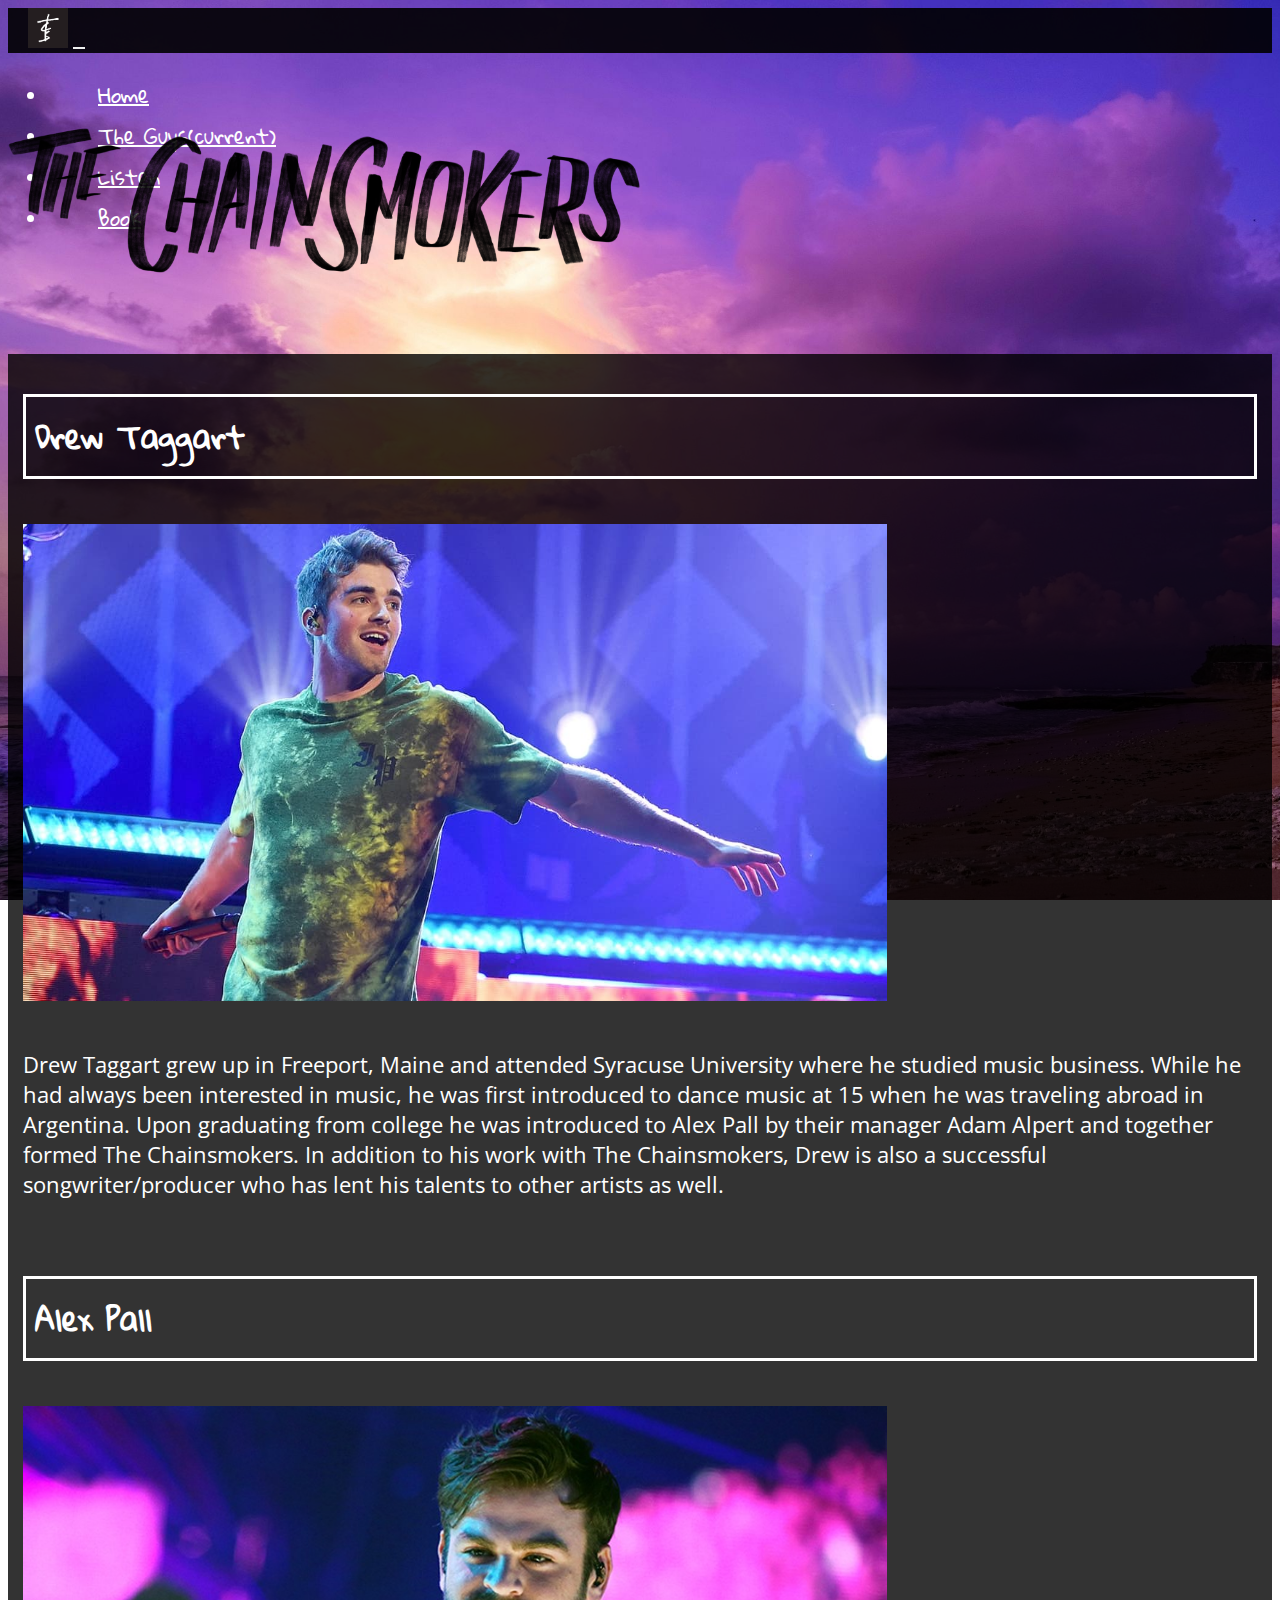
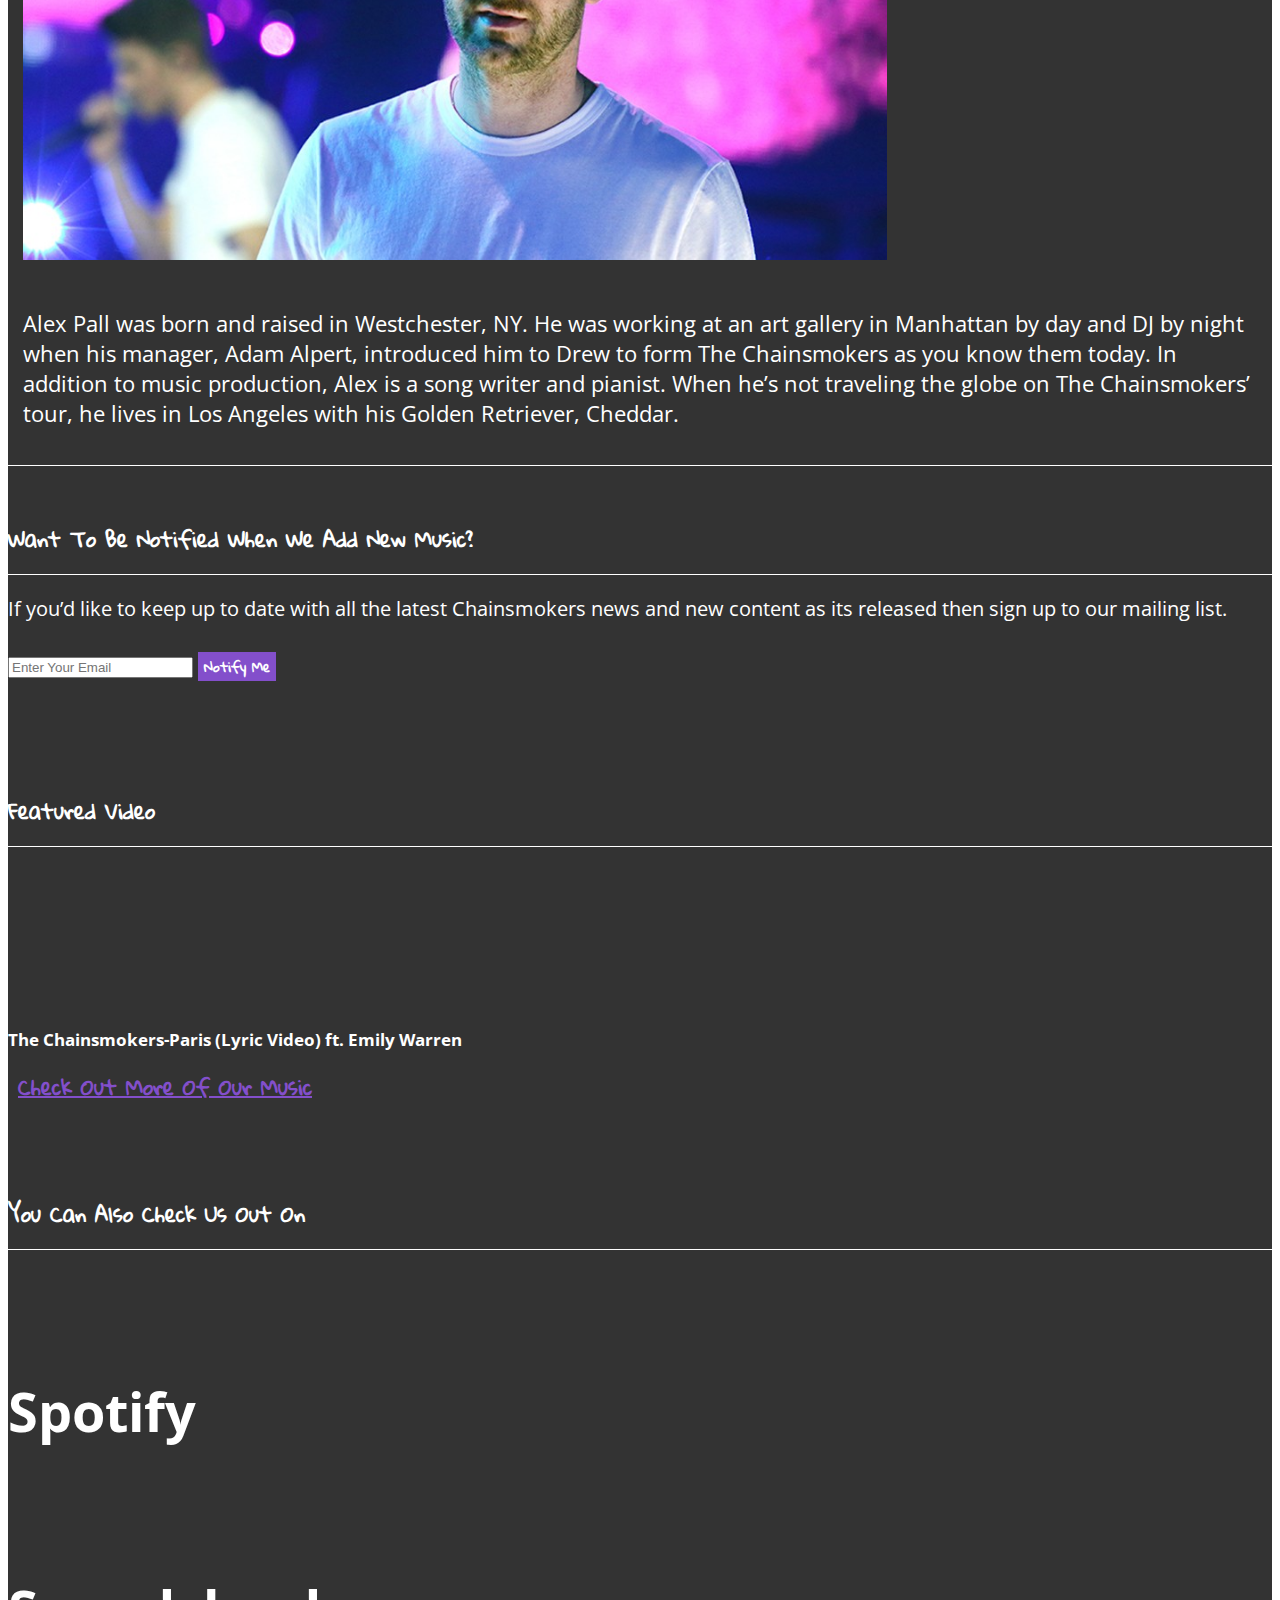
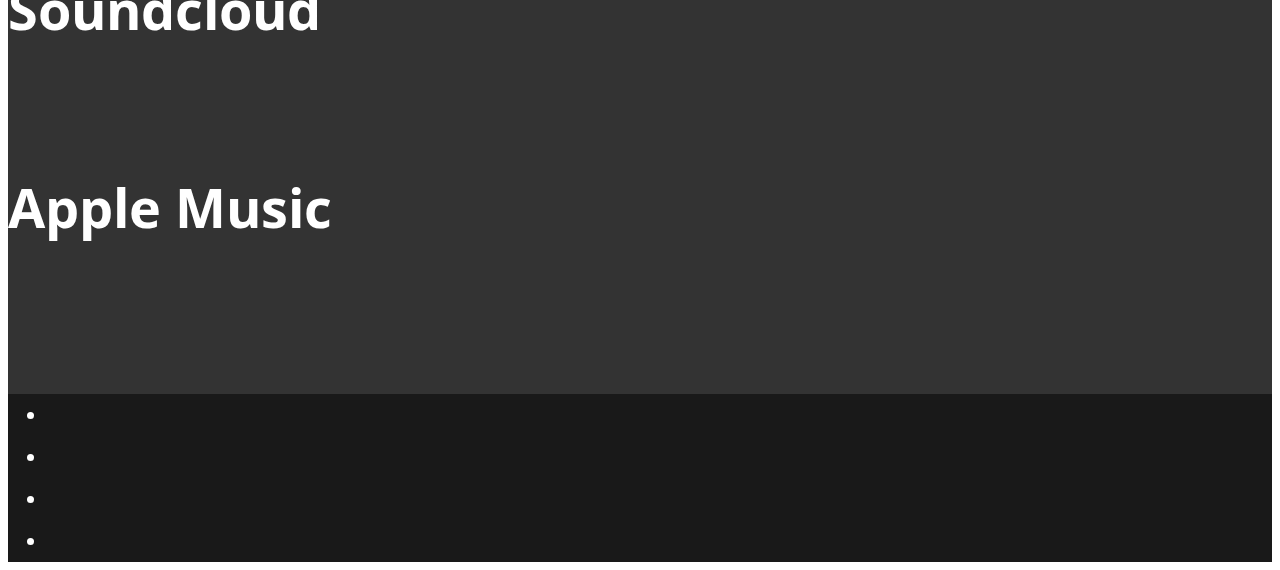
<file: theguys.html>
<!DOCTYPE html>
<html lang="en">

<head>
    <!----------Meta Data------->
    <meta charset="UTF-8">
    <meta name="viewport" content="width=device-width, initial-scale=1.0">
    <meta http-equiv="X-UA-Compatible" content="ie=edge">
    <!----------Bootstrap 4.1.3 CDN Link------->
    <link rel="stylesheet" href="https://stackpath.bootstrapcdn.com/bootstrap/4.1.3/css/bootstrap.min.css" integrity="sha384-MCw98/SFnGE8fJT3GXwEOngsV7Zt27NXFoaoApmYm81iuXoPkFOJwJ8ERdknLPMO" crossorigin="anonymous">
    <!----------Fontawesome CDN Link------->
    <link rel="stylesheet" href="https://use.fontawesome.com/releases/v5.2.0/css/all.css" integrity="sha384-hWVjflwFxL6sNzntih27bfxkr27PmbbK/iSvJ+a4+0owXq79v+lsFkW54bOGbiDQ" crossorigin="anonymous">
    <!----------Google Fonts Link------->
    <link href="https://fonts.googleapis.com/css?family=Gloria+Hallelujah|Open+Sans+Condensed:300,700" rel="stylesheet">
    <!----------My Css Link------->
    <link rel="stylesheet" href="assets/css/style.css" type="text/css" />
    <!----------Page Title------->
    <title>The Guys</title>
</head>

<body>

    <Header class="container-fluid">
        <!-----Navigation bar---->
        <div class="row">
            <nav class="col-12 navbar navbar-expand-lg navbar-dark">
                <a class="navbar-brand" href="index.html"><img class="icon" src="assets/images/icon.png" alt="The Chainsmokers icon"></a>
                <button class="navbar-toggler" type="button" data-toggle="collapse" data-target="#navbarSupportedContent" aria-controls="navbarSupportedContent" aria-expanded="false" aria-label="Toggle navigation">
                    <span class="navbar-toggler-icon"></span>
                </button>

                <div class="collapse navbar-collapse" id="navbarSupportedContent">
                    <ul class="navbar-nav mr-auto text-center">
                        <li class="nav-item">
                            <a class="nav-link" href="index.html">Home</a>
                        </li>
                        <li class="nav-item">
                            <a class="nav-link" id="current" href="theguys.html">The Guys<span class="sr-only">(current)</span></a>
                        </li>
                        <li class="nav-item">
                            <a class="nav-link" href="listen.html">Listen</a>
                        </li>
                        <li class="nav-item">
                            <a class="nav-link" href="book.html">Book</a>
                        </li>
                    </ul>
                </div>
            </nav>
        </div>
        <!-----/Navigation bar---->
        <!-----Main logo---->
        <div class="row">
            <section class="col-12 col-lg-12 text-center">
                <img class="logo" src="assets/images/logo.png" alt="The Chainsmokers logo">
            </section>
        </div>
        <!-----/Main logo---->
    </Header>

    <main class="container-fluid">
        <!-----Main section band menbers showcase---->
        <div class="row">
            <section class="col-12 col-lg-5 offset-lg-1 text-center main-section over-lay">
                <h2 class="heading-border">Drew Taggart</h2>
                <img class="dj-image" src="assets/images/drew-taggart.jpg" alt="A picture of Drew">
                <!-----This paragraph is from https://www.thechainsmokers.com/alex-pall---->
                <p class="text">Drew Taggart grew up in Freeport, Maine and attended Syracuse University where he studied music business. While he had always been interested in music, he was first introduced to dance music at 15 when he was traveling abroad in Argentina.
                    Upon graduating from college he was introduced to Alex Pall by their manager Adam Alpert and together formed The Chainsmokers. In addition to his work with The Chainsmokers, Drew is also a successful songwriter/producer who has lent
                    his talents to other artists as well.</p>
            </section>
            <section class="col-12 col-lg-5 text-center main-section over-lay">
                <h2 class="heading-border">Alex Pall</h2>
                <img class="dj-image" src="assets/images/alex-pall.jpg" alt="A picture of Alex">
                <!-----This paragraph is from https://www.thechainsmokers.com/drew-taggart---->
                <p class="text">Alex Pall was born and raised in Westchester, NY. He was working at an art gallery in Manhattan by day and DJ by night when his manager, Adam Alpert, introduced him to Drew to form The Chainsmokers as you know them today. In addition to
                    music production, Alex is a song writer and pianist. When he’s not traveling the globe on The Chainsmokers’ tour, he lives in Los Angeles with his Golden Retriever, Cheddar.</p>
            </section>
        </div>
        <!-----/Main section band menbers showcase---->
        <!-----Consistant bottom row---->
        <div class="row bottom-row over-lay">
            <!-----Consistant mailing list form---->
            <section class="col-12 col-lg-4 order-lg-first text-center">
                <div class="sign-up-container">
                    <h4>Want To Be Notified When We Add New Music?</h4>
                    <!-----This is a Form from bootstrap's documentation---->
                    <form>
                        <label for="emailinput" class="form-text">If you’d like to keep up to date with all the latest Chainsmokers news and new content as its released then sign up to our mailing list.</label>
                        <input class="form-control mailing-list" type="email" id="emailinput" placeholder="Enter Your Email" required/>
                        <button class="btn" type="submit">Notify Me</button>
                    </form>
                    <!-----/This is a Form from bootstrap's documentation---->
                </div>
            </section>
            <!-----/Consistant mailing list form---->
            <!-----Consistant feature section---->
            <section class="col-12 order-first col-lg-4 text-center">
                <div class="feature-container">
                    <h4>Featured Video</h4>
                    <iframe class="video" src="https://www.youtube.com/embed/RhU9MZ98jxo?rel=0&amp;showinfo=0" frameborder="0" allow="autoplay; encrypted-media" allowfullscreen></iframe>
                    <h5 class="track-title">The Chainsmokers-Paris (Lyric Video) ft. Emily Warren</h5>
                    <a class="link" href="listen.html">Check Out More Of Our Music <i class="fas fa-chevron-circle-right"></i></a>
                </div>
            </section>
            <!-----/Consistant feature section---->
            <!-----Consistant music app links section---->
            <section class="col-12 col-lg-4 text-center">
                <div class="music-apps-container">
                    <h4>You Can Also Check Us Out On</h4>
                    <div class="row">
                        <div class="col-4 offset-2 music-apps">
                            <a href="https://open.spotify.com/artist/69GGBxA162lTqCwzJG5jLp" target="_blank"><i class="fab fa-spotify"></i></a>
                            <h6>Spotify</h6>
                        </div>
                        <div class="col-4 music-apps">
                            <a href="https://soundcloud.com/thechainsmokers" target="_blank"><i class="fab fa-soundcloud"></i></a>
                            <h6>Soundcloud</h6>
                        </div>
                        <div class="col-4 offset-6 music-apps">
                            <a href="https://itunes.apple.com/gb/artist/the-chainsmokers/580391756" target="_blank"><i class="fab fa-apple"></i></a>
                            <h6>Apple Music</h6>
                        </div>
                    </div>
                </div>
            </section>
            <!-----/Consistant music app links section---->
        </div>
        <!-----/Consistant bottom row---->
    </main>

    <footer class="container-fluid footer">
        <!----------Social links footer------->
        <div class="row">
            <div class="col-12 text-center social-links">
                <ul class="list-inline">
                    <li class="list-inline-item"><a href="https://en-gb.facebook.com/thechainsmokers/" target="_blank"><i class="fab fa-facebook"></i></a></li>
                    <li class="list-inline-item"><a href="https://www.instagram.com/thechainsmokers/?hl=en" target="_blank"><i class="fab fa-instagram"></i></a></li>
                    <li class="list-inline-item"><a href="https://twitter.com/TheChainsmokers" target="_blank"><i class="fab fa-twitter"></i></a></li>
                    <li class="list-inline-item"><a href="https://www.youtube.com/user/THECHAINSMOKERS" target="_blank"><i class="fab fa-youtube"></i></a></li>
                </ul>
            </div>
        </div>
        <!----------/Social links footer------->
    </footer>

<!----------Jquery------->
<script src="https://code.jquery.com/jquery-3.3.1.slim.min.js" integrity="sha384-q8i/X+965DzO0rT7abK41JStQIAqVgRVzpbzo5smXKp4YfRvH+8abtTE1Pi6jizo" crossorigin="anonymous"></script>
<!----------Popper Js------->
<script src="https://cdnjs.cloudflare.com/ajax/libs/popper.js/1.14.3/umd/popper.min.js" integrity="sha384-ZMP7rVo3mIykV+2+9J3UJ46jBk0WLaUAdn689aCwoqbBJiSnjAK/l8WvCWPIPm49" crossorigin="anonymous"></script>
<!----------Bootstrap Js------->
<script src="https://stackpath.bootstrapcdn.com/bootstrap/4.1.3/js/bootstrap.min.js" integrity="sha384-ChfqqxuZUCnJSK3+MXmPNIyE6ZbWh2IMqE241rYiqJxyMiZ6OW/JmZQ5stwEULTy" crossorigin="anonymous"></script>

</body>

</html>
</file>
<file: assets/css/style.css>
body {
    font-family: 'Open Sans Condensed', sans-serif;
    color: #fff;
    font-size: 1.25em;
    background: url(../images/background.jpg) no-repeat center center fixed;
    -webkit-background-size: cover;
    -moz-background-size: cover;
    -o-background-size: cover;
    background-size: cover;
}

/*---------------------------------------overlays*/

.navbar {
    background-color: rgba(0, 0, 0, 0.9);
}

.over-lay {
    background-color: rgba(0, 0, 0, 0.8);
}

.footer {
    background-color: rgba(0, 0, 0, 0.9);
}


/*---------------------------------------Nav*/

.icon {
    height: 40px;
}

.navbar-dark .navbar-nav .nav-link {
    font-family: 'Gloria Hallelujah', cursive;
    color: #fff;
}

.navbar-dark .navbar-nav .nav-link:hover {
    color: #834FCB;
    -moz-transition: all 0.30s ease-in-out;
    -webkit-transition: all 0.30s ease-in-out;
    -o-transition: all 0.30s ease-in-out;
}

.navbar-dark .navbar-toggler {
    border: none;
}

/*----------------------------------header logo*/

.logo {
    width: 80%;
    margin: 75px 0px;
}


/*----------------------------------Section row main*/

h1,
h2 {
    font-family: 'Gloria Hallelujah', cursive;
}

.main-section {
    padding: 15px;
}

.text {
    font-size: 1.1em;
}

.main-image {
    width: 95%;
}

.dj-image {
    width: 70%;
    margin: 20px 0;
}

.link {
    font-family: 'Gloria Hallelujah', cursive;
    color: #834FCB;
    font-weight: 700;
    display: inline-block;
    margin: 10px
}

.link:hover {
    color: #50258b;
    text-decoration: none;
    -moz-transition: all 0.20s ease-in-out;
    -webkit-transition: all 0.20s ease-in-out;
    -o-transition: all 0.20s ease-in-out;
}

/*-----------------------------------section Listen\*/

.heading-border {
    border: 3px solid #fff;
    padding: 9px;
}

.track-cover {
    float: left;
    width: 50%;
    margin: 0px 10px 10px 10px;
}

.track-title-1 {
    font-family: 'Open Sans Condensed', sans-serif;
    margin-top: 10px;
    border: none;
}

.player {
    margin: 0 10px;
}

.track-cover-opposite {
    width: 50%;
    margin: 0px 10px 10px 10px;
    float: right;
}

.track-title-opposite {
    font-family: 'Open Sans Condensed', sans-serif;
    margin-top: 10px;
    border: none;
    text-align: right;
}

.player-opposite {
    margin: 0 10px;
    float: right;
}

.video-2 {
    width: 100%;
    margin-bottom: 35px;
}

/*-----------------------------------section Book\*/

.book-heading {
    margin-bottom: 40px;
    padding: 20px;
    border: 3px solid #fff;
}

.form-section-heading {
    margin: 30px 0px;
}

/*-----------------------------------section bottom row\*/

.bottom-row {
    border-top: 1px solid #fff;
}

.music-apps-container,
.sign-up-container,
.feature-container {
    padding: 25px 0px;
}

h4 {
    font-family: 'Gloria Hallelujah', cursive;
    border-bottom: 1px solid #fff;
    padding-bottom: 15px;
    margin-bottom: 20px;
}

/*--------------------Bottom row form*/

.form-text {
    margin: 50px 0;
}

.mailing-list {
    margin: 35px 0;
}

.btn {
    color: #fff;
    background-color: #834FCB;
    font-family: 'Gloria Hallelujah', cursive;
    font-weight: 700;
    border: none;
}

.btn:hover {
    color: #fff;
    background-color: #50258b;
    -moz-transition: all 0.20s ease-in-out;
    -webkit-transition: all 0.20s ease-in-out;
    -o-transition: all 0.20s ease-in-out;
}

/*--------------------bottom row feature video*/

.video {
    width: 100%;
}

.track-title {
    margin: 5px 0;
}

/*--------------------bottom row music-Apps*/

.music-apps {
    font-size: 80px;
}

.music-apps:hover {
    text-shadow: 0px 0px 8px #fff;
}

.fa-spotify {
    color: #1ed760;
}

.fa-soundcloud {
    color: #fe6200;
}

.fa-apple {
    color: #fff;
}

/*--------------------bottom row feature jumbotron*/

.jumbotron {
    background-color: #4e2a967a;
}

/*--------------------Social-links Footer*/

.list-inline {
    line-height: 40px;
    margin: 0px;
}

.list-inline i {
    font-size: 22px;
    margin: 0px 17px;
}

.social-links a {
    color: #fff;
}

.social-links i:hover,
.social-links a:hover {
    color: #834FCB;
    -moz-transition: all 0.30s ease-in-out;
    -webkit-transition: all 0.30s ease-in-out;
    -o-transition: all 0.30s ease-in-out;
}


/*-----------------------------------Media Queries*/

@media (min-width: 992px) {

    .navbar {
        height: 45px;
        padding: 0;
    }

    .icon {
        margin-left: 20px;
    }

    .navbar-dark .navbar-nav .nav-link {
        padding-left: 50px;
        padding-right: 50px;
    }

    .logo {
        width: 50%;
    }

    .main-image {
        width: 50%;
    }

    .list-inline i {
        margin: 0px 50px;
    }

    /*-----------------------------------Listen Float Effect*/
    .track-cover-opposite {
        float: left;
    }

    .track-title-opposite {
        float: none;
        text-align: left;
    }

    .player-opposite {
        float: none;
    }
}
</file>
